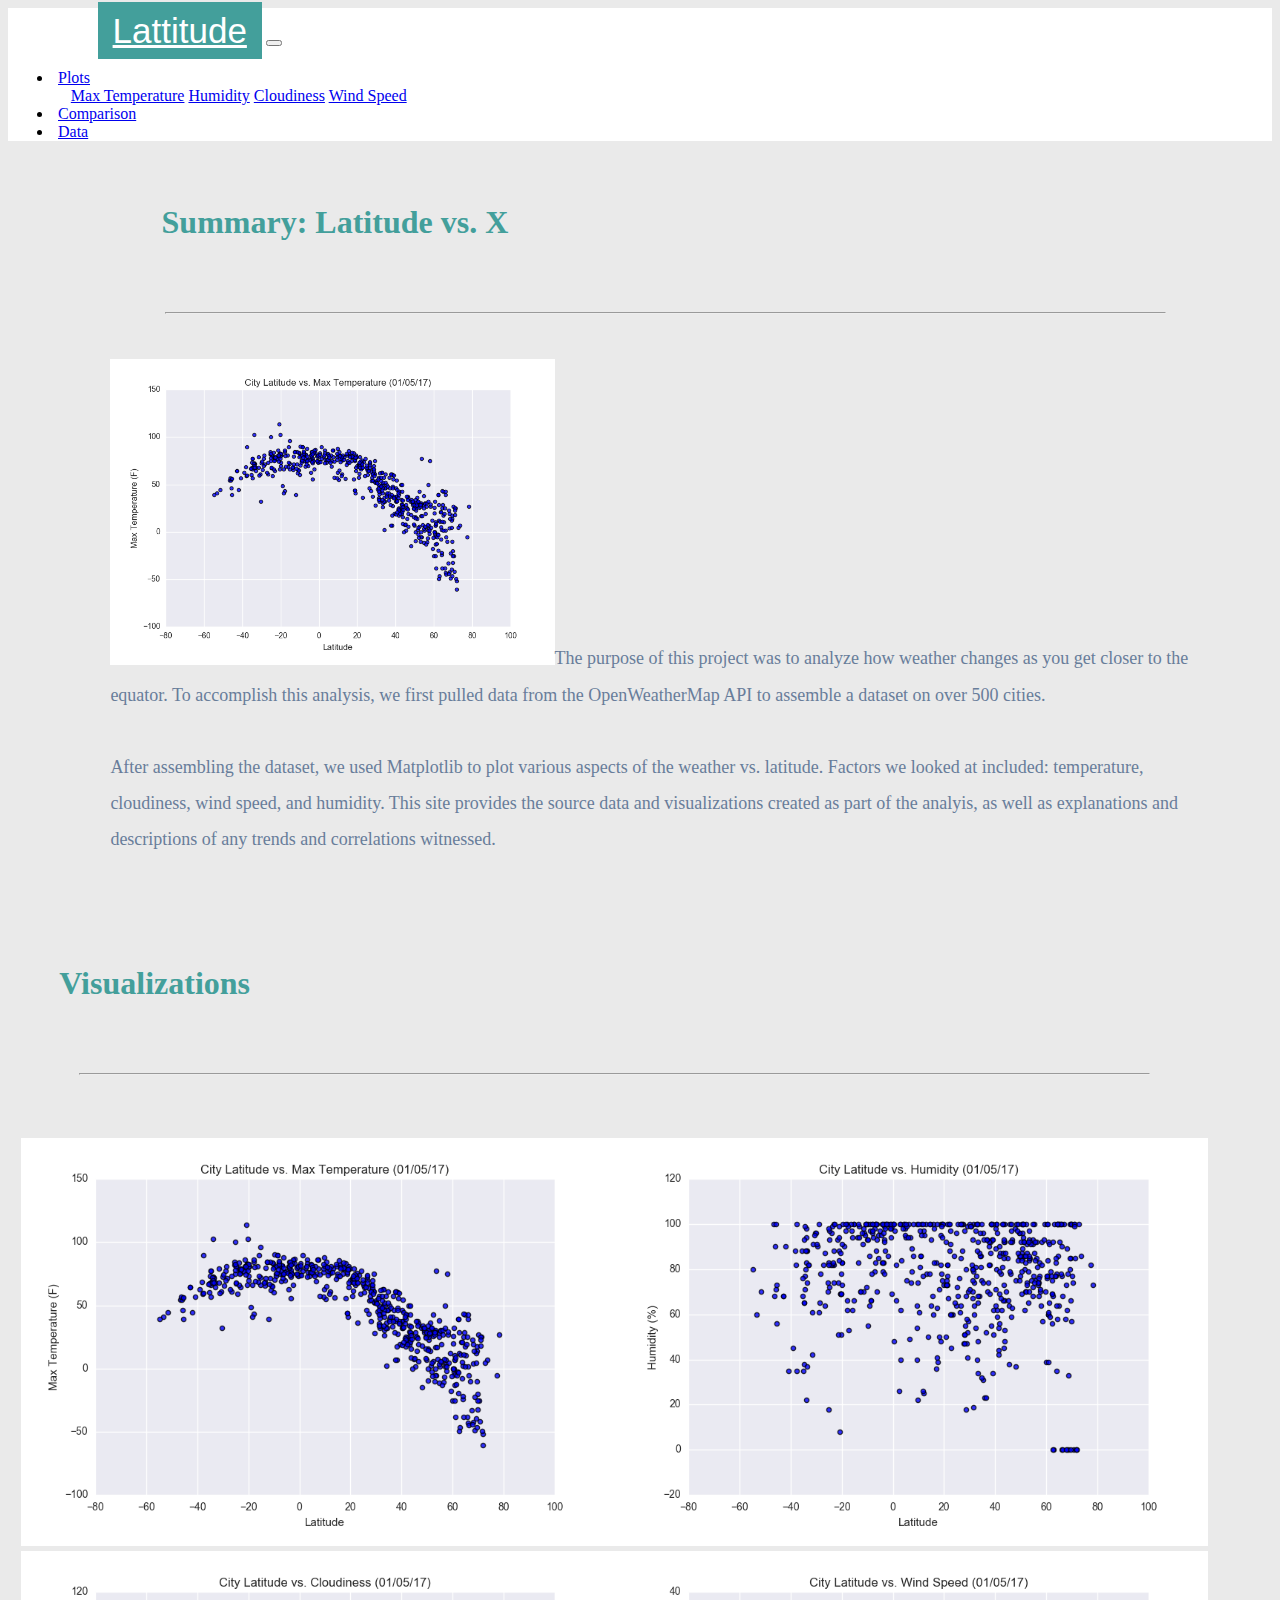
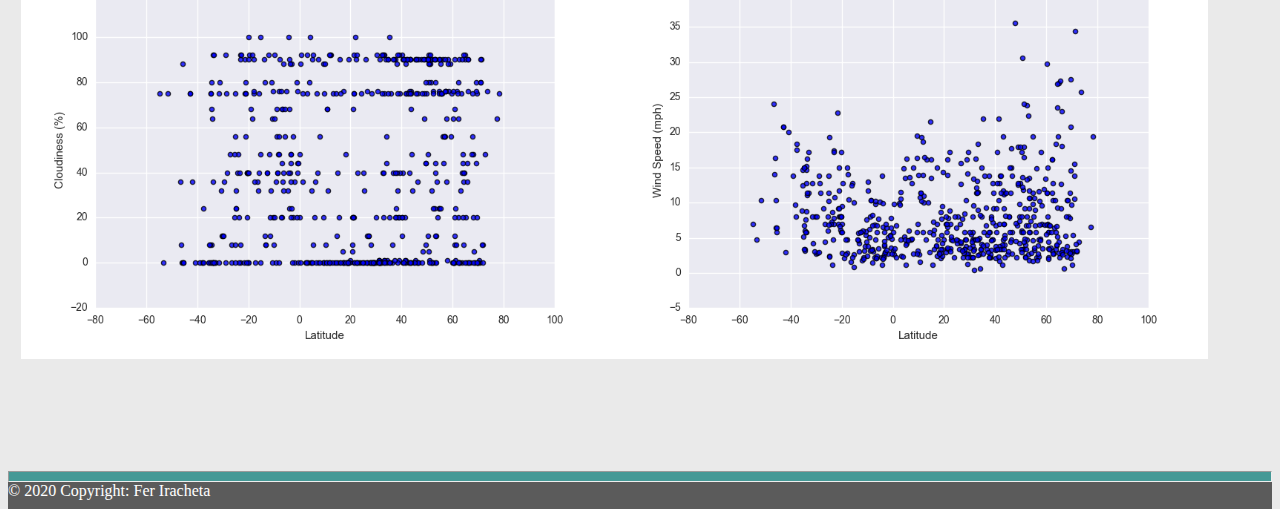
<file: index.html>
<!DOCTYPE html>
<html lang="en">
  <head>
    <!-- Required meta tags -->
    <meta charset="utf-8" />
    <meta
      name="viewport"
      content="width=device-width, initial-scale=1, shrink-to-fit=no"
    />

    <!-- Bootstrap CSS -->
    <link
      rel="stylesheet"
      href="https://stackpath.bootstrapcdn.com/bootstrap/4.5.0/css/bootstrap.min.css"
      integrity="sha384-9aIt2nRpC12Uk9gS9baDl411NQApFmC26EwAOH8WgZl5MYYxFfc+NcPb1dKGj7Sk"
      crossorigin="anonymous"
    />
    <link rel="stylesheet" href="WebVisualizations/style.css" />

    <title>Home</title>
  </head>

  <body>
    <div class="container-fullwidth">
      <nav
        class="navbar navbar-expand-lg navbar-light"
        style="background-color: white;"
      >
        <a class="navbar-brand" href="index.html">Lattitude</a>

        <button
          class="navbar-toggler"
          type="button"
          data-toggle="collapse"
          data-target="#navbarSupportedContent"
        >
          <span class="navbar-toggler-icon"> </span>
        </button>

        <div class="collapse navbar-collapse" id="navbarSupportedContent">
          <ul class="navbar-nav ml-auto">
            <li class="nav-item dropdown">
              <a
                class="nav-link dropdown-toggle"
                href="#"
                id="navbarDropdown"
                data-toggle="dropdown"
              >
                Plots
              </a>
              <div class="dropdown-menu">
                <a class="dropdown-item" href="WebVisualizations/Max_temp.html">Max Temperature</a>
                <a class="dropdown-item" href="WebVisualizations/humidity.html">Humidity</a>
                <a class="dropdown-item" href="WebVisualizations/cloudiness.html">Cloudiness</a>
                <a class="dropdown-item" href="WebVisualizations/wind_speed.html">Wind Speed</a>
              </div>
            </li>
            <li class="nav-item">
              <a class="nav-link" href="WebVisualizations/comparison.html#">Comparison</a>
            </li>
            <li class="nav-item">
              <a class="nav-link" href="WebVisualizations/data.html">Data</a>
            </li>
          </ul>
        </div>
      </nav>
    </div>
    
    <div class="container-fluid">
      <div class="row">
        <div class="col-md-8">
          <div class="card">
            <div class="card-body text-center"></div>
            <h5 class="card-title">Summary: Latitude vs. X</h5>
            <hr style="width: 90%; margin: auto;" />
            <p class="card-text">
              <img
                src="WebVisualizations/Resources/assets/Fig1.png"
                class="float-left"
                alt="City Latitude vs. Max Temp"
              />The purpose of this project was to analyze how weather changes
              as you get closer to the equator. To accomplish this analysis, we
              first pulled data from the OpenWeatherMap API to assemble a
              dataset on over 500 cities. <br />

              <br />
              After assembling the dataset, we used Matplotlib to plot various
              aspects of the weather vs. latitude. Factors we looked at
              included: temperature, cloudiness, wind speed, and humidity. This
              site provides the source data and visualizations created as part
              of the analyis, as well as explanations and descriptions of any
              trends and correlations witnessed.
            </p>
          </div>
        </div>
        
        <div class="col-md-4">
          <div class="card">
            <div class="card-body text-center"></div>
            <h5 class="card-title">Visualizations</h5>
            <hr style="width: 90%; margin: auto;" />
            <p class="card-text">
              <a href="WebVisualizations/Max_temp.html"
                ><img
                  src="WebVisualizations/Resources/assets/Fig1.png"
                  alt=""
                  class="img-fluid"
              /></a><a href="WebVisualizations/humidity.html"
              ><img
                src="WebVisualizations/Resources/assets/Fig2.png"
                alt=""
                class="img-fluid"
            /></a><a href="WebVisualizations/cloudiness.html"
            ><img
              src="WebVisualizations/Resources/assets/Fig3.png"
              alt=""
              class="img-fluid"
          /></a><a href="WebVisualizations/wind_speed.html"
          ><img
            src="WebVisualizations/Resources/assets/Fig4.png"
            alt=""
            class="img-fluid"
        /></a>
            </p>
          </div>
        </div>
      </div>
    </div>
    
    <div class="container-fullwidth">
      
      <footer class="page-footer">
        <hr style = "background-color: rgb(69, 153, 150)" height="">
        <div class="footer text-center">
          
          © 2020 Copyright: Fer Iracheta
        </div>
      </footer>
    </div>

    <!-- Optional JavaScript -->
    <!-- jQuery first, then Popper.js, then Bootstrap JS -->
    <script
      src="https://code.jquery.com/jquery-3.5.1.slim.min.js"
      integrity="sha384-DfXdz2htPH0lsSSs5nCTpuj/zy4C+OGpamoFVy38MVBnE+IbbVYUew+OrCXaRkfj"
      crossorigin="anonymous"
    ></script>
    <script
      src="https://cdn.jsdelivr.net/npm/popper.js@1.16.0/dist/umd/popper.min.js"
      integrity="sha384-Q6E9RHvbIyZFJoft+2mJbHaEWldlvI9IOYy5n3zV9zzTtmI3UksdQRVvoxMfooAo"
      crossorigin="anonymous"
    ></script>
    <script
      src="https://stackpath.bootstrapcdn.com/bootstrap/4.5.0/js/bootstrap.min.js"
      integrity="sha384-OgVRvuATP1z7JjHLkuOU7Xw704+h835Lr+6QL9UvYjZE3Ipu6Tp75j7Bh/kR0JKI"
      crossorigin="anonymous"
    ></script>
  </body>
</html>
</file>
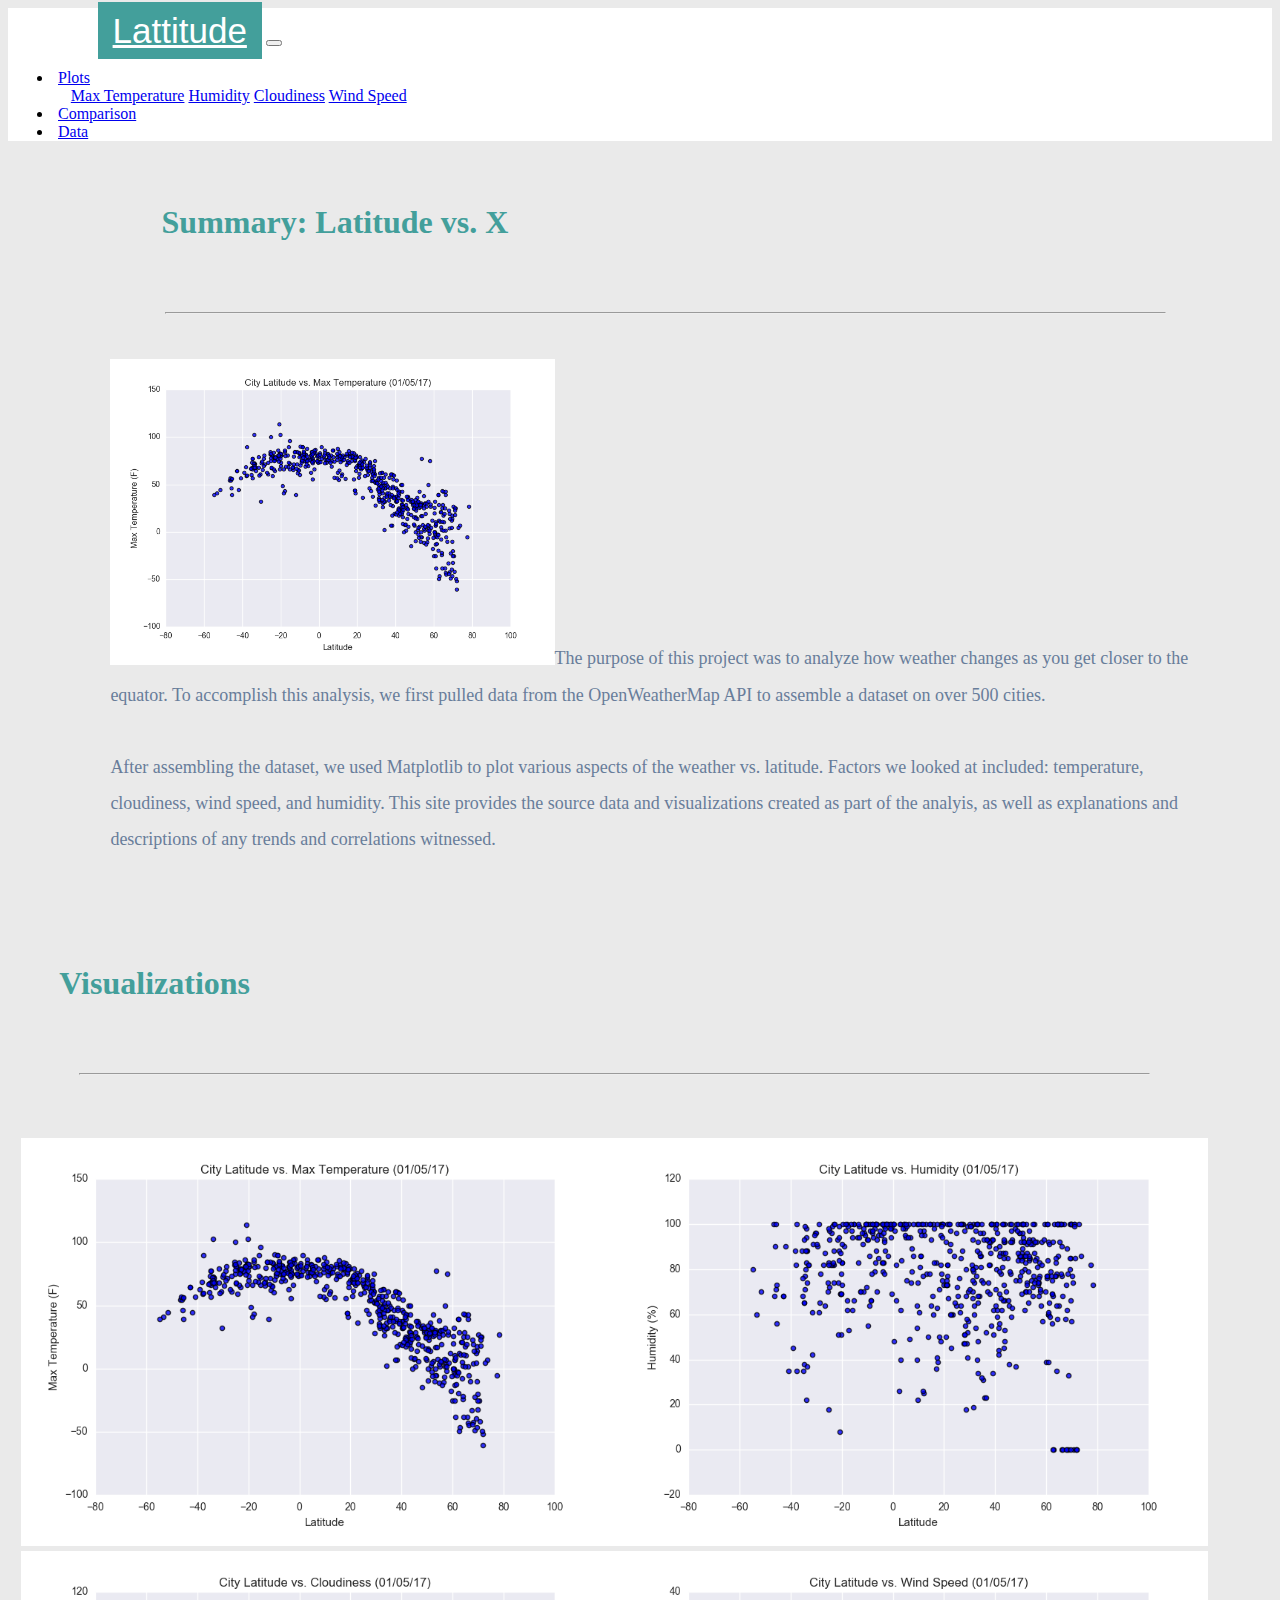
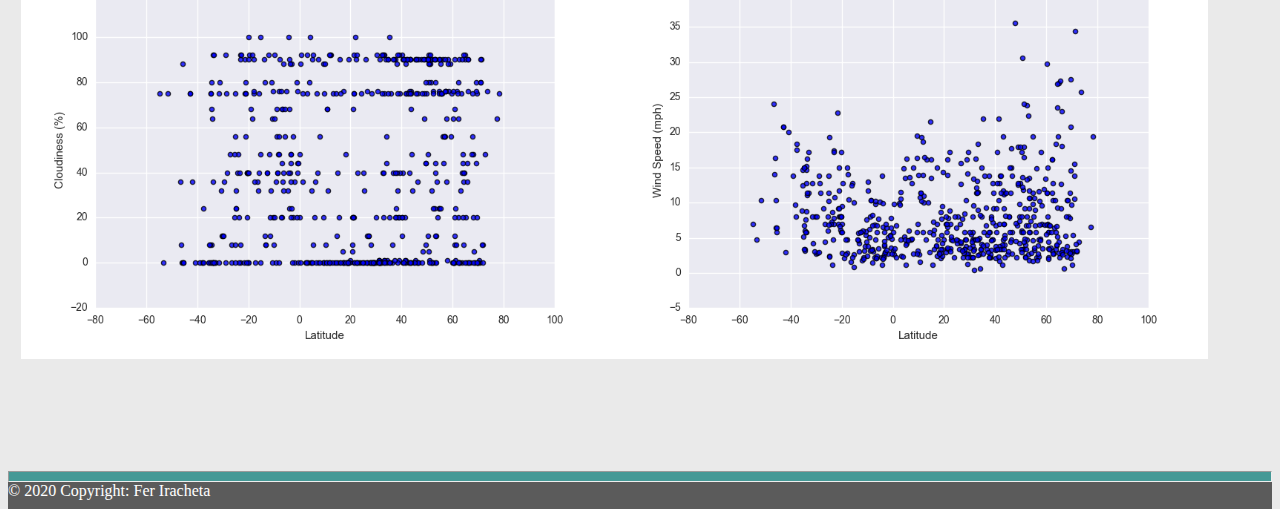
<file: WebVisualizations/index.html>
<!DOCTYPE html>
<html lang="en">
  <head>
    <!-- Required meta tags -->
    <meta charset="utf-8" />
    <meta
      name="viewport"
      content="width=device-width, initial-scale=1, shrink-to-fit=no"
    />

    <!-- Bootstrap CSS -->
    <link
      rel="stylesheet"
      href="https://stackpath.bootstrapcdn.com/bootstrap/4.5.0/css/bootstrap.min.css"
      integrity="sha384-9aIt2nRpC12Uk9gS9baDl411NQApFmC26EwAOH8WgZl5MYYxFfc+NcPb1dKGj7Sk"
      crossorigin="anonymous"
    />
    <link rel="stylesheet" href="style.css" />

    <title>Home</title>
  </head>

  <body>
    <div class="container-fullwidth">
      <nav
        class="navbar navbar-expand-lg navbar-light"
        style="background-color: white;"
      >
        <a class="navbar-brand" href="index.html">Lattitude</a>

        <button
          class="navbar-toggler"
          type="button"
          data-toggle="collapse"
          data-target="#navbarSupportedContent"
        >
          <span class="navbar-toggler-icon"> </span>
        </button>

        <div class="collapse navbar-collapse" id="navbarSupportedContent">
          <ul class="navbar-nav ml-auto">
            <li class="nav-item dropdown">
              <a
                class="nav-link dropdown-toggle"
                href="#"
                id="navbarDropdown"
                data-toggle="dropdown"
              >
                Plots
              </a>
              <div class="dropdown-menu">
                <a class="dropdown-item" href="Max_temp.html">Max Temperature</a>
                <a class="dropdown-item" href="humidity.html">Humidity</a>
                <a class="dropdown-item" href="cloudiness.html">Cloudiness</a>
                <a class="dropdown-item" href="wind_speed.html">Wind Speed</a>
              </div>
            </li>
            <li class="nav-item">
              <a class="nav-link" href="comparison.html#">Comparison</a>
            </li>
            <li class="nav-item">
              <a class="nav-link" href="data.html">Data</a>
            </li>
          </ul>
        </div>
      </nav>
    </div>
    
    <div class="container-fluid">
      <div class="row">
        <div class="col-md-8">
          <div class="card">
            <div class="card-body text-center"></div>
            <h5 class="card-title">Summary: Latitude vs. X</h5>
            <hr style="width: 90%; margin: auto;" />
            <p class="card-text">
              <img
                src="Resources/assets/Fig1.png"
                class="float-left"
                alt="City Latitude vs. Max Temp"
              />The purpose of this project was to analyze how weather changes
              as you get closer to the equator. To accomplish this analysis, we
              first pulled data from the OpenWeatherMap API to assemble a
              dataset on over 500 cities. <br />

              <br />
              After assembling the dataset, we used Matplotlib to plot various
              aspects of the weather vs. latitude. Factors we looked at
              included: temperature, cloudiness, wind speed, and humidity. This
              site provides the source data and visualizations created as part
              of the analyis, as well as explanations and descriptions of any
              trends and correlations witnessed.
            </p>
          </div>
        </div>
        
        <div class="col-md-4">
          <div class="card">
            <div class="card-body text-center"></div>
            <h5 class="card-title">Visualizations</h5>
            <hr style="width: 90%; margin: auto;" />
            <p class="card-text">
              <a href="Max_temp.html"
                ><img
                  src="Resources/assets/Fig1.png"
                  alt=""
                  class="img-fluid"
              /></a><a href="humidity.html"
              ><img
                src="Resources/assets/Fig2.png"
                alt=""
                class="img-fluid"
            /></a><a href="cloudiness.html"
            ><img
              src="Resources/assets/Fig3.png"
              alt=""
              class="img-fluid"
          /></a><a href="wind_speed.html"
          ><img
            src="Resources/assets/Fig4.png"
            alt=""
            class="img-fluid"
        /></a>
            </p>
          </div>
        </div>
      </div>
    </div>
    
    <div class="container-fullwidth">
      
      <footer class="page-footer">
        <hr style = "background-color: rgb(69, 153, 150)" height="">
        <div class="footer text-center">
          
          © 2020 Copyright: Fer Iracheta
        </div>
      </footer>
    </div>

    <!-- Optional JavaScript -->
    <!-- jQuery first, then Popper.js, then Bootstrap JS -->
    <script
      src="https://code.jquery.com/jquery-3.5.1.slim.min.js"
      integrity="sha384-DfXdz2htPH0lsSSs5nCTpuj/zy4C+OGpamoFVy38MVBnE+IbbVYUew+OrCXaRkfj"
      crossorigin="anonymous"
    ></script>
    <script
      src="https://cdn.jsdelivr.net/npm/popper.js@1.16.0/dist/umd/popper.min.js"
      integrity="sha384-Q6E9RHvbIyZFJoft+2mJbHaEWldlvI9IOYy5n3zV9zzTtmI3UksdQRVvoxMfooAo"
      crossorigin="anonymous"
    ></script>
    <script
      src="https://stackpath.bootstrapcdn.com/bootstrap/4.5.0/js/bootstrap.min.js"
      integrity="sha384-OgVRvuATP1z7JjHLkuOU7Xw704+h835Lr+6QL9UvYjZE3Ipu6Tp75j7Bh/kR0JKI"
      crossorigin="anonymous"
    ></script>
  </body>
</html>
</file>
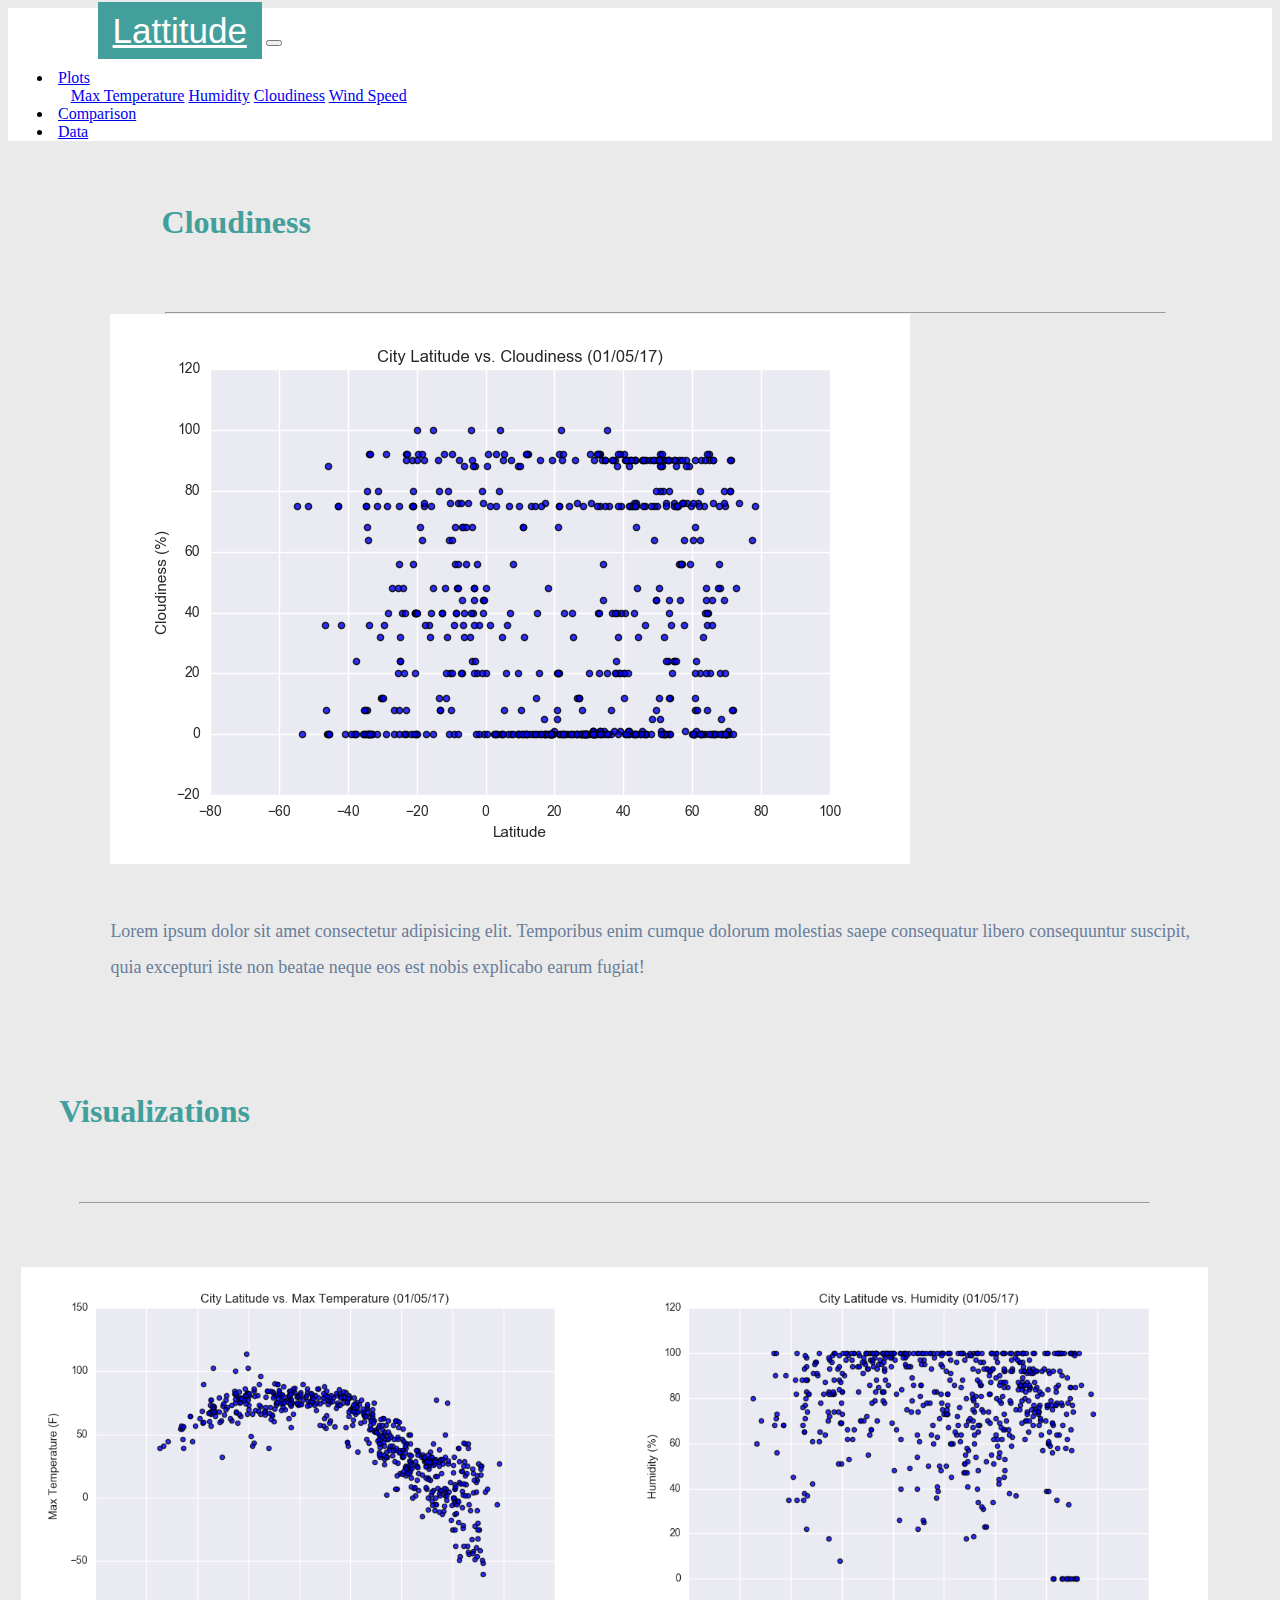
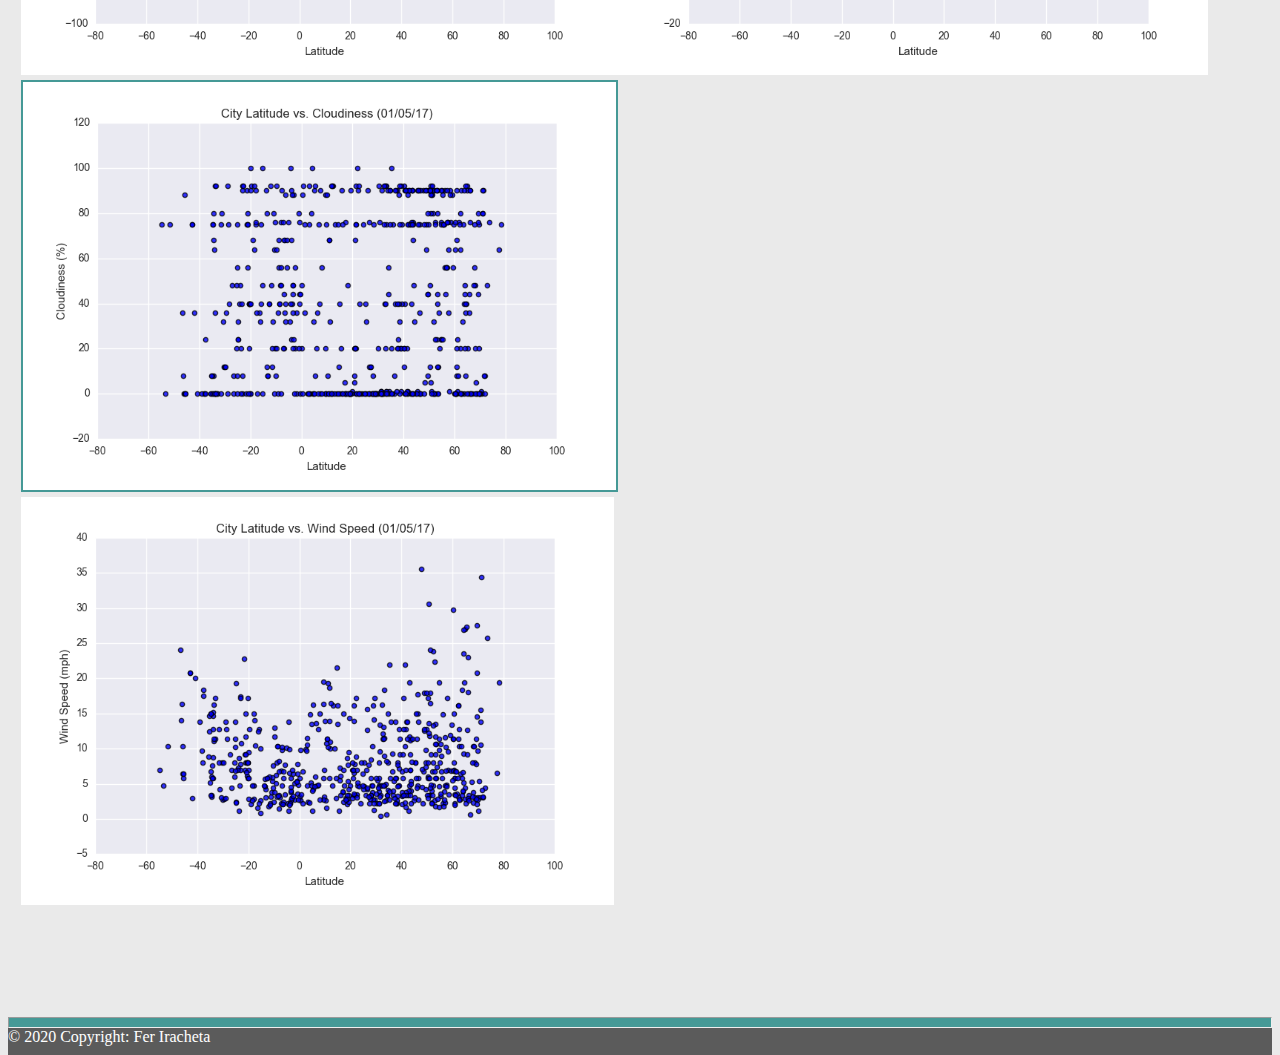
<file: WebVisualizations/cloudiness.html>
<!DOCTYPE html>
<html lang="en">
  <head>
    <!-- Required meta tags -->
    <meta charset="utf-8" />
    <meta
      name="viewport"
      content="width=device-width, initial-scale=1, shrink-to-fit=no"
    />

    <!-- Bootstrap CSS -->
    <link
      rel="stylesheet"
      href="https://stackpath.bootstrapcdn.com/bootstrap/4.5.0/css/bootstrap.min.css"
      integrity="sha384-9aIt2nRpC12Uk9gS9baDl411NQApFmC26EwAOH8WgZl5MYYxFfc+NcPb1dKGj7Sk"
      crossorigin="anonymous"
    />
    <link rel="stylesheet" href="style.css" />

    <title>Cloudiness</title>
  </head>

  <body>
    <div class="container-fullwidth">
      <nav
        class="navbar navbar-expand-lg navbar-light"
        style="background-color: white;"
      >
        <a class="navbar-brand" href="index.html">Lattitude</a>

        <button
          class="navbar-toggler"
          type="button"
          data-toggle="collapse"
          data-target="#navbarSupportedContent"
        >
          <span class="navbar-toggler-icon"> </span>
        </button>

        <div class="collapse navbar-collapse" id="navbarSupportedContent">
          <ul class="navbar-nav ml-auto">
            <li class="nav-item dropdown">
              <a
                class="nav-link dropdown-toggle"
                href="#"
                id="navbarDropdown"
                data-toggle="dropdown"
              >
                Plots
              </a>
              <div class="dropdown-menu">
                <a class="dropdown-item" href="Max_temp.html"
                  >Max Temperature</a
                >
                <a class="dropdown-item" href="humidity.html">Humidity</a>
                <a class="dropdown-item" href="cloudiness.html">Cloudiness</a>
                <a class="dropdown-item" href="wind_speed.html">Wind Speed</a>
              </div>
            </li>
            <li class="nav-item">
              <a class="nav-link" href="comparison.html#">Comparison</a>
            </li>
            <li class="nav-item">
              <a class="nav-link" href="data.html">Data</a>
            </li>
          </ul>
        </div>
      </nav>
    </div>

    <div class="container-fluid">
      <div class="row">
        <div class="col-md-8">
          <div class="card">
            <div class="card-body text-center"></div>
            <h5 class="card-title">Cloudiness</h5>
            <hr style="width: 90%; margin: auto;" />
            <img
              src="Resources/assets/Fig3.png"
              class="img-fluid"
              alt="City Latitude vs. Max Temp"
              style="max-width: 100%;"
            />
            <p class="card-text">
              Lorem ipsum dolor sit amet consectetur adipisicing elit.
              Temporibus enim cumque dolorum molestias saepe consequatur libero
              consequuntur suscipit, quia excepturi iste non beatae neque eos
              est nobis explicabo earum fugiat! <br />
            </p>
          </div>
        </div>

        <div class="col-md-4">
          <div class="card">
            <div class="card-body text-center"></div>
            <h5 class="card-title">Visualizations</h5>
            <hr style="width: 90%; margin: auto;" />
            <p class="card-text">
              <a href="Max_temp.html"
                ><img
                  src="Resources/assets/Fig1.png"
                  alt=""
                  class="img-fluid" /></a
              ><a href="humidity.html"
                ><img
                  src="Resources/assets/Fig2.png"
                  alt=""
                  class="img-fluid" /></a
              ><a href="cloudiness.html"
                ><img
                style="
                    border-width: 2px;
                    border-style: solid;
                    border-color: rgb(69, 153, 150);
                  "
                  src="Resources/assets/Fig3.png"
                  alt=""
                  class="img-fluid" /></a
              ><a href="wind_speed.html"
                ><img src="Resources/assets/Fig4.png" alt="" class="img-fluid"
              /></a>
            </p>
          </div>
        </div>
      </div>
    </div>

    <div class="container-fullwidth">
      <footer class="page-footer">
        <hr style="background-color: rgb(69, 153, 150);" height="" />
        <div class="footer text-center">
          © 2020 Copyright: Fer Iracheta
        </div>
      </footer>
    </div>

    <!-- Optional JavaScript -->
    <!-- jQuery first, then Popper.js, then Bootstrap JS -->
    <script
      src="https://code.jquery.com/jquery-3.5.1.slim.min.js"
      integrity="sha384-DfXdz2htPH0lsSSs5nCTpuj/zy4C+OGpamoFVy38MVBnE+IbbVYUew+OrCXaRkfj"
      crossorigin="anonymous"
    ></script>
    <script
      src="https://cdn.jsdelivr.net/npm/popper.js@1.16.0/dist/umd/popper.min.js"
      integrity="sha384-Q6E9RHvbIyZFJoft+2mJbHaEWldlvI9IOYy5n3zV9zzTtmI3UksdQRVvoxMfooAo"
      crossorigin="anonymous"
    ></script>
    <script
      src="https://stackpath.bootstrapcdn.com/bootstrap/4.5.0/js/bootstrap.min.js"
      integrity="sha384-OgVRvuATP1z7JjHLkuOU7Xw704+h835Lr+6QL9UvYjZE3Ipu6Tp75j7Bh/kR0JKI"
      crossorigin="anonymous"
    ></script>
  </body>
</html>
</file>
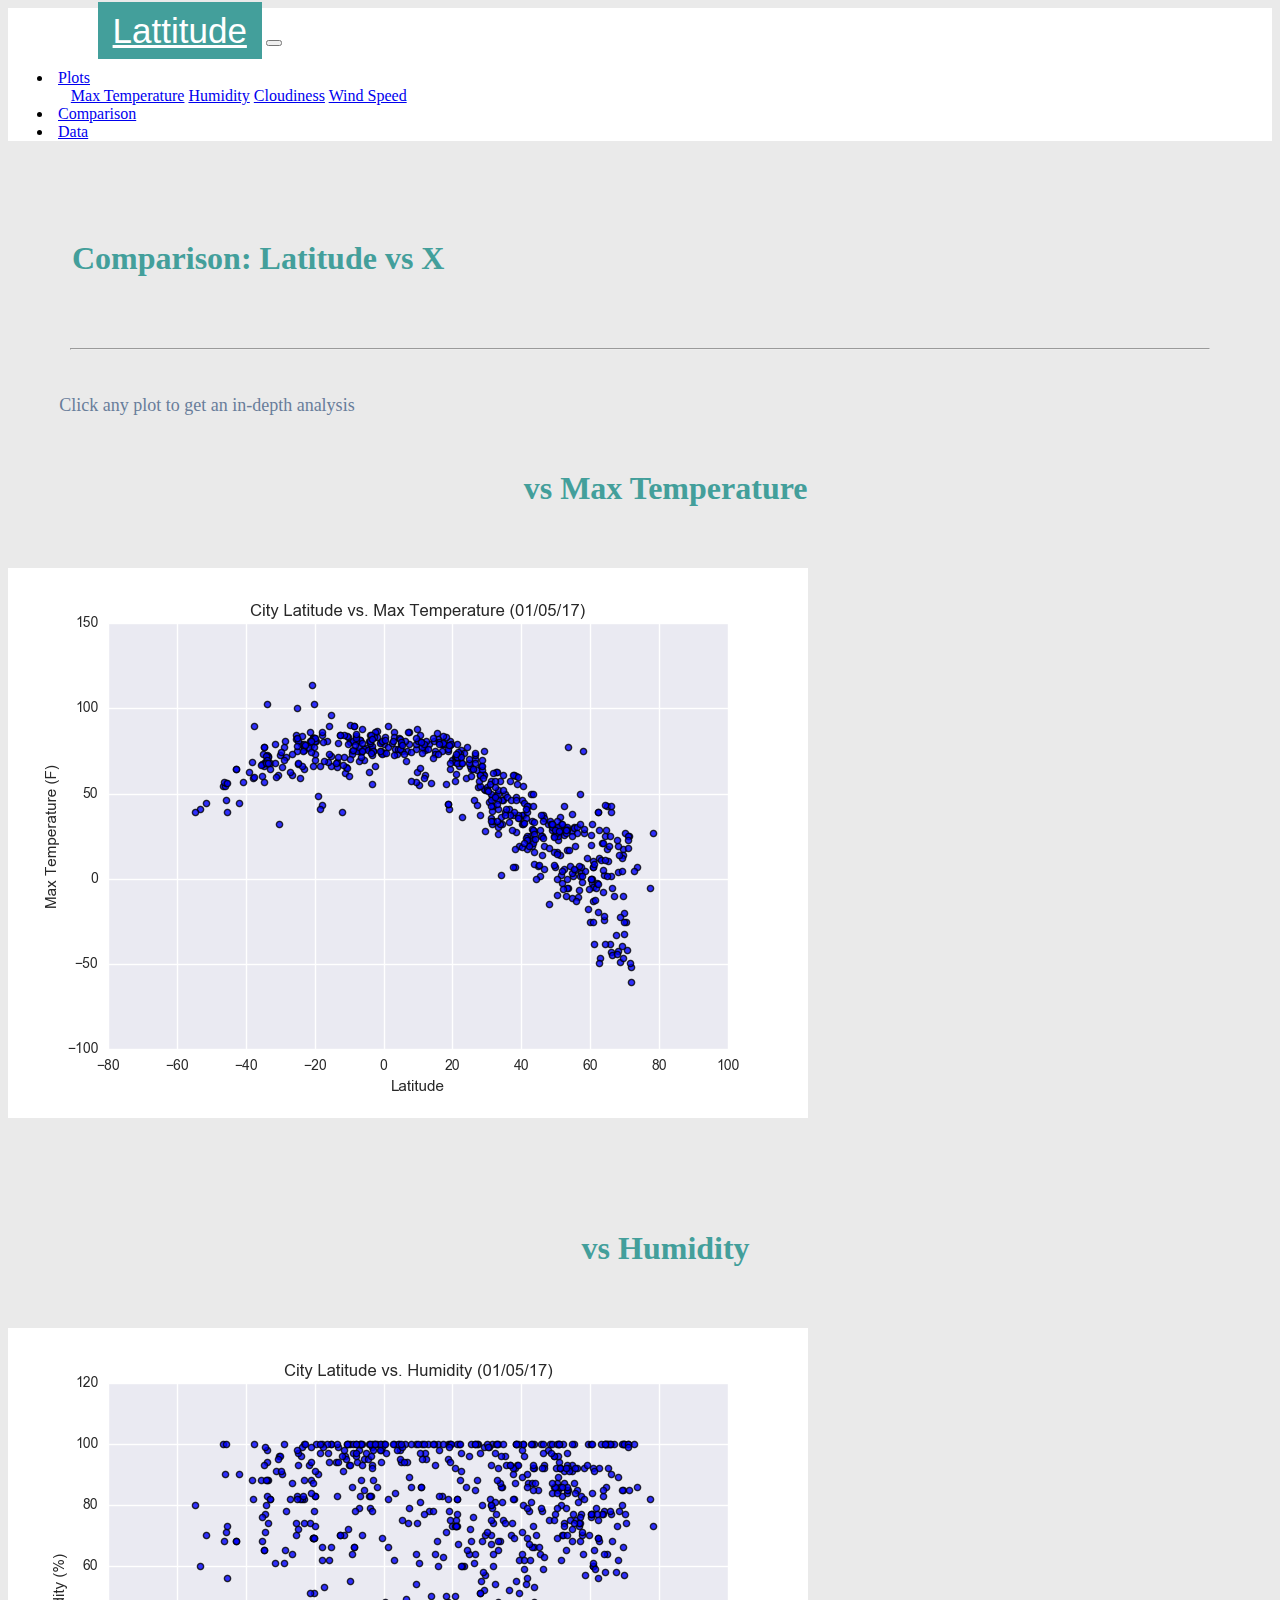
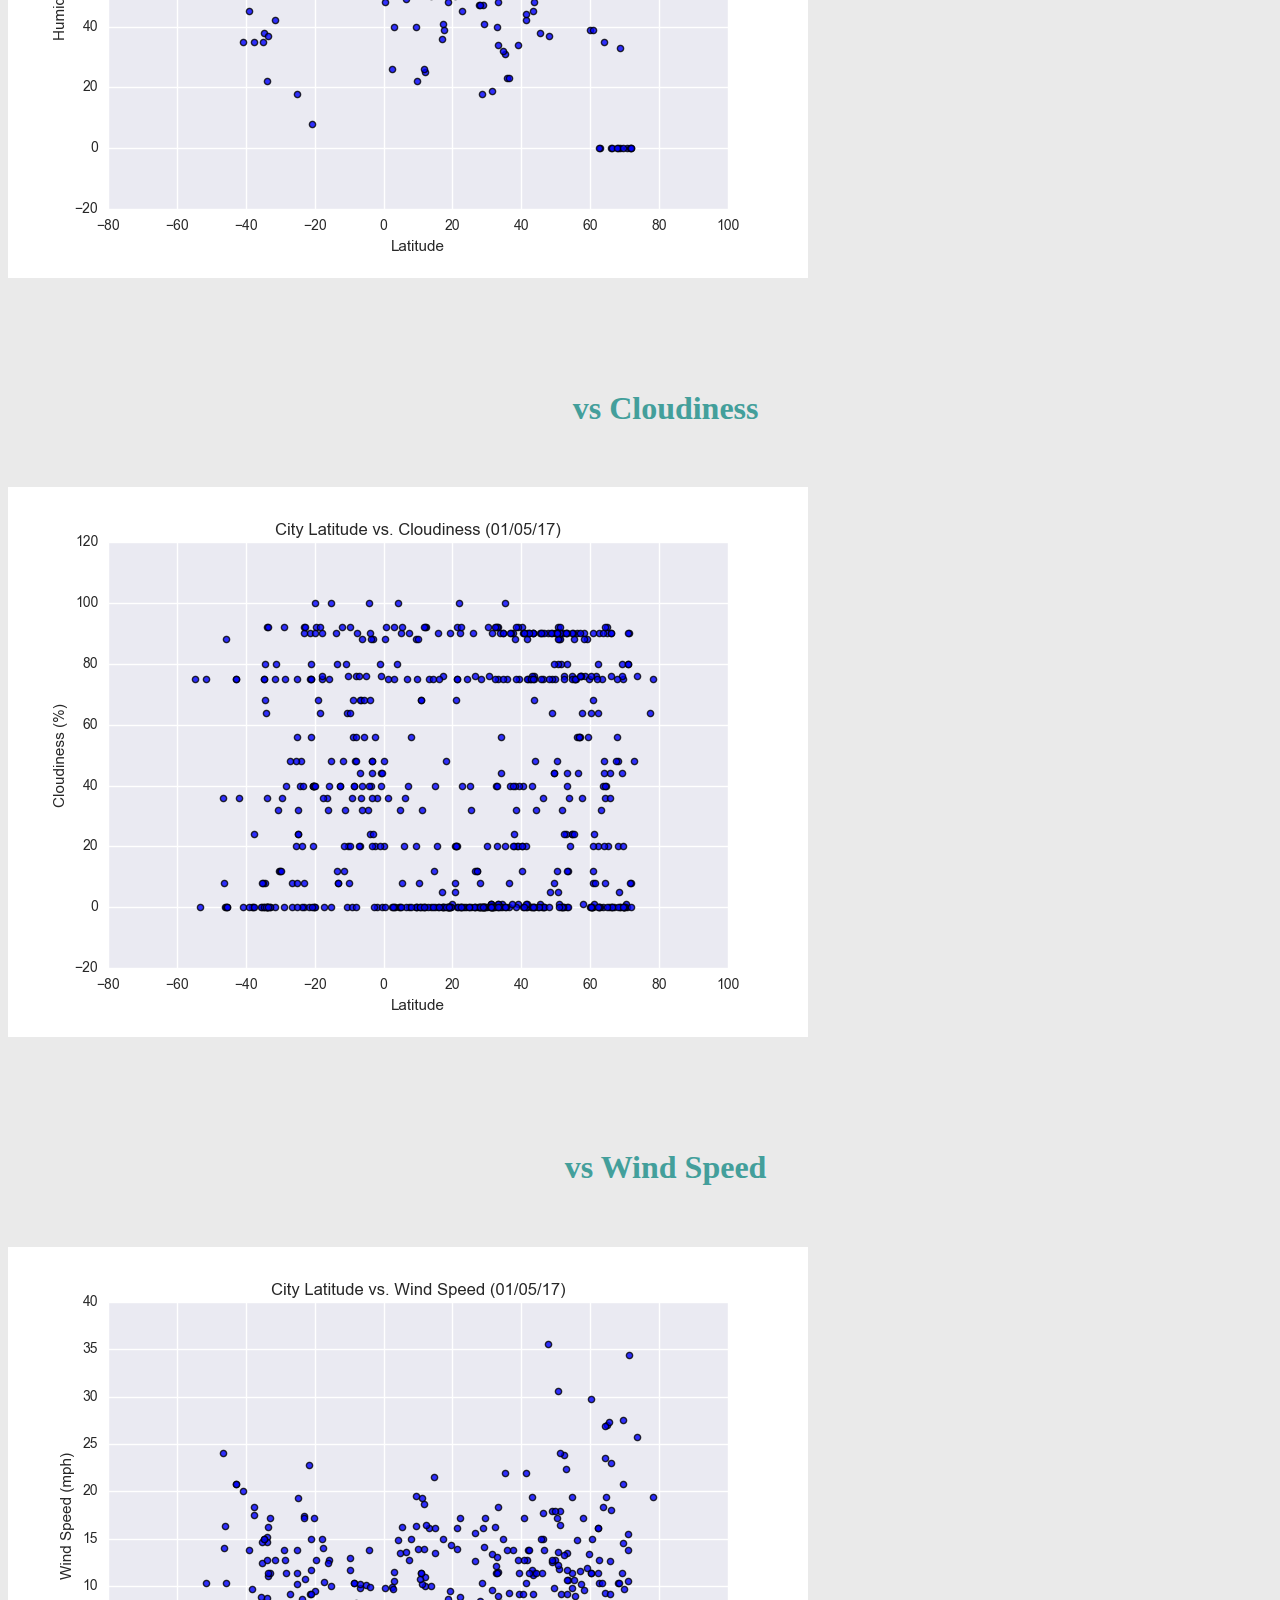
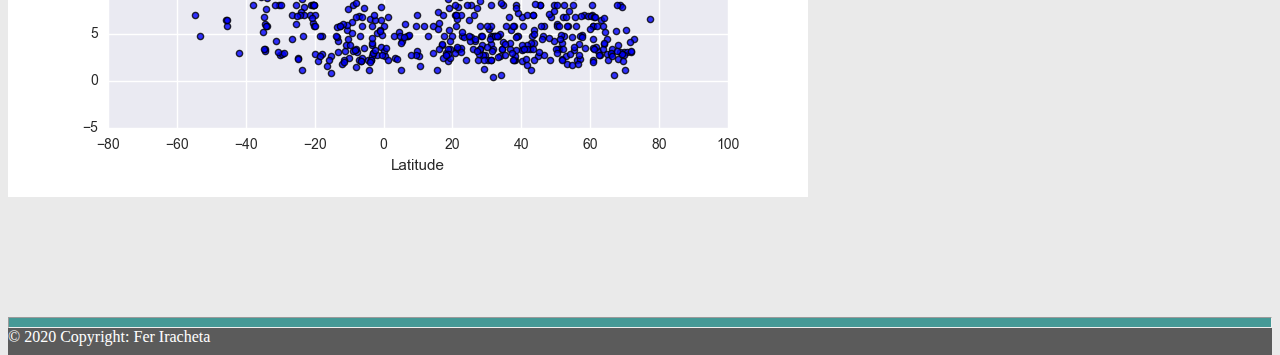
<file: WebVisualizations/comparison.html>
<!DOCTYPE html>
<html lang="en">
  <head>
    <!-- Required meta tags -->
    <meta charset="utf-8" />
    <meta
      name="viewport"
      content="width=device-width, initial-scale=1, shrink-to-fit=no"
    />

    <!-- Bootstrap CSS -->
    <link
      rel="stylesheet"
      href="https://stackpath.bootstrapcdn.com/bootstrap/4.5.0/css/bootstrap.min.css"
      integrity="sha384-9aIt2nRpC12Uk9gS9baDl411NQApFmC26EwAOH8WgZl5MYYxFfc+NcPb1dKGj7Sk"
      crossorigin="anonymous"
    />
    <link rel="stylesheet" href="style.css" />

    <title>Data</title>
    <style>
      table {
          border-collapse: collapse;
          border: 2px black solid;
          font: 12px sans-serif;
      }

      td {
          border: 1px black solid;
          padding: 5px;
      }
  </style>
  </head>

  <body>
    <div class="container-fullwidth">
      <nav
        class="navbar navbar-expand-lg navbar-light"
        style="background-color: white;"
      >
        <a class="navbar-brand" href="../index.html">Lattitude</a>

        <button
          class="navbar-toggler"
          type="button"
          data-toggle="collapse"
          data-target="#navbarSupportedContent"
        >
          <span class="navbar-toggler-icon"> </span>
        </button>

        <div class="collapse navbar-collapse" id="navbarSupportedContent">
          <ul class="navbar-nav ml-auto">
            <li class="nav-item dropdown">
              <a
                class="nav-link dropdown-toggle"
                href="#"
                id="navbarDropdown"
                data-toggle="dropdown"
              >
                Plots
              </a>
              <div class="dropdown-menu">
                <a class="dropdown-item" href="Max_temp.html">Max Temperature</a>
                <a class="dropdown-item" href="humidity.html">Humidity</a>
                <a class="dropdown-item" href="cloudiness.html">Cloudiness</a>
                <a class="dropdown-item" href="wind_speed.html">Wind Speed</a>
              </div>
            </li>
            <li class="nav-item">
              <a class="nav-link" href="comparison.html">Comparison</a>
            </li>
            <li class="nav-item">
              <a class="nav-link" href="data.html">Data</a>
            </li>
          </ul>
        </div>
      </nav>
    </div>

    <div class="container">
        <div class="card"> 
            <h5 class="card-title" style="padding-left: 5vw ;">Comparison: Latitude vs X</h5>
            <hr style="width: 90%; margin: auto;" />
            <p style="padding-left: 4vw;">Click any plot to get an in-depth analysis</p>
      <div class="row">
        <div class="col-lg-6 portfolio-item">
          <div class="card h-100">
            <div class="card-body" style="padding-bottom: 0;">
                <h4 class="card-title" style="padding-top: 0;">vs Max Temperature
                </h4>
            <a href="Max_temp.html"
              ><img
                class="card-img-top"
                src="Resources/assets/Fig1.png"
                alt=""
            /></a>
            </div>
          </div>
        </div>
        <div class="col-lg-6 portfolio-item">
            <div class="card h-100">
              <div class="card-body" style="padding-bottom: 0;">
                  <h4 class="card-title" style="padding-top: 0;">vs Humidity
                  </h4>
              <a href="humidity.html"
                ><img
                  class="card-img-top"
                  src="Resources/assets/Fig2.png"
                  alt=""
              /></a>
              </div>
            </div>
          </div>
          <div class="col-lg-6 portfolio-item">
            <div class="card h-100">
              <div class="card-body">
                  <h4 class="card-title" style="padding-top: 0;">vs Cloudiness
                  </h4>
              <a href="cloudiness.html"
                ><img
                  class="card-img-top"
                  src="Resources/assets/Fig3.png"
                  alt=""
              /></a>
              </div>
            </div>
          </div>
          <div class="col-lg-6 portfolio-item">
            <div class="card h-100">
              <div class="card-body">
                  <h4 class="card-title" style="padding-top: 0;">vs Wind Speed
                  </h4>
              <a href="wind_speed.html"
                ><img
                  class="card-img-top"
                  src="Resources/assets/Fig4.png"
                  alt=""
              /></a>
              </div>
            </div>
          </div>
        </div>
      </div>
    </div>
  </div>

    <div class="container-fullwidth">
      
      <footer class="page-footer">
        <hr style = "background-color: rgb(69, 153, 150)" height="">
        <div class="footer text-center">
          
          © 2020 Copyright: Fer Iracheta
        </div>
      </footer>
    </div>

    <!-- Optional JavaScript -->
    <!-- jQuery first, then Popper.js, then Bootstrap JS -->
    <script
      src="https://code.jquery.com/jquery-3.5.1.slim.min.js"
      integrity="sha384-DfXdz2htPH0lsSSs5nCTpuj/zy4C+OGpamoFVy38MVBnE+IbbVYUew+OrCXaRkfj"
      crossorigin="anonymous"
    ></script>
    <script
      src="https://cdn.jsdelivr.net/npm/popper.js@1.16.0/dist/umd/popper.min.js"
      integrity="sha384-Q6E9RHvbIyZFJoft+2mJbHaEWldlvI9IOYy5n3zV9zzTtmI3UksdQRVvoxMfooAo"
      crossorigin="anonymous"
    ></script>
    <script
      src="https://stackpath.bootstrapcdn.com/bootstrap/4.5.0/js/bootstrap.min.js"
      integrity="sha384-OgVRvuATP1z7JjHLkuOU7Xw704+h835Lr+6QL9UvYjZE3Ipu6Tp75j7Bh/kR0JKI"
      crossorigin="anonymous"
    ></script>
  </body>
</html>
</file>
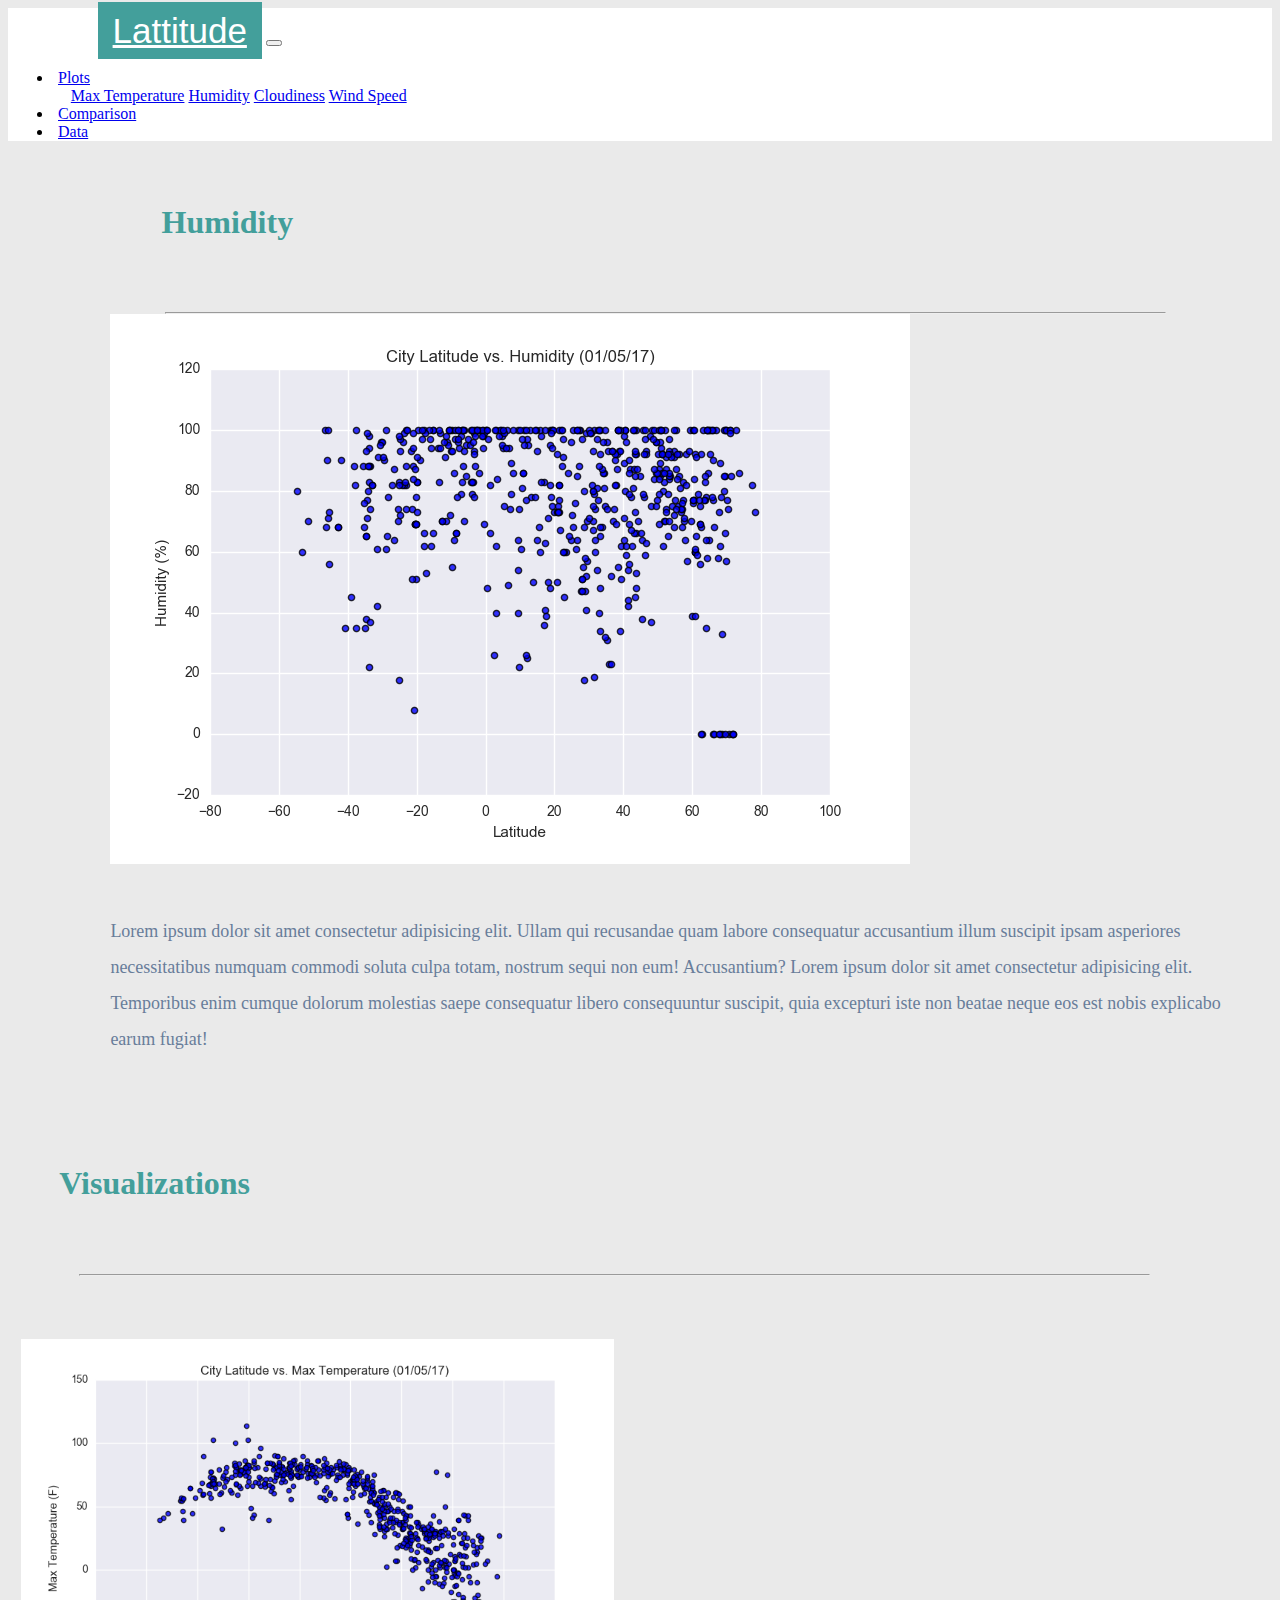
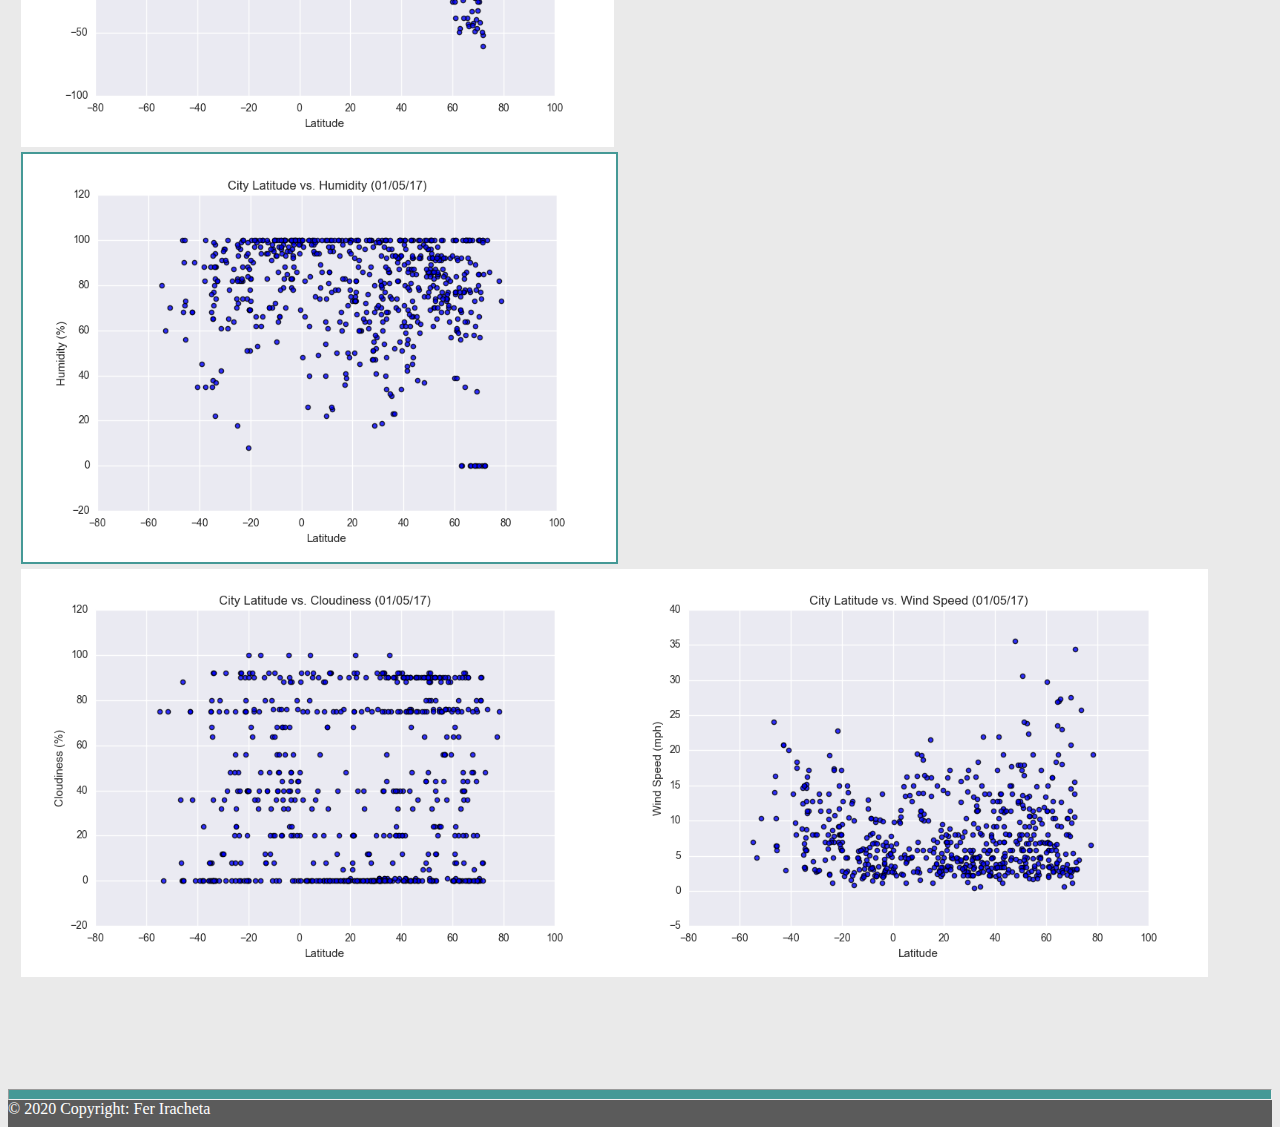
<file: WebVisualizations/humidity.html>
<!DOCTYPE html>
<html lang="en">
  <head>
    <!-- Required meta tags -->
    <meta charset="utf-8" />
    <meta
      name="viewport"
      content="width=device-width, initial-scale=1, shrink-to-fit=no"
    />

    <!-- Bootstrap CSS -->
    <link
      rel="stylesheet"
      href="https://stackpath.bootstrapcdn.com/bootstrap/4.5.0/css/bootstrap.min.css"
      integrity="sha384-9aIt2nRpC12Uk9gS9baDl411NQApFmC26EwAOH8WgZl5MYYxFfc+NcPb1dKGj7Sk"
      crossorigin="anonymous"
    />
    <link rel="stylesheet" href="style.css" />

    <title>Humidity</title>
  </head>

  <body>
    <div class="container-fullwidth">
      <nav
        class="navbar navbar-expand-lg navbar-light"
        style="background-color: white;"
      >
        <a class="navbar-brand" href="index.html">Lattitude</a>

        <button
          class="navbar-toggler"
          type="button"
          data-toggle="collapse"
          data-target="#navbarSupportedContent"
        >
          <span class="navbar-toggler-icon"> </span>
        </button>

        <div class="collapse navbar-collapse" id="navbarSupportedContent">
          <ul class="navbar-nav ml-auto">
            <li class="nav-item dropdown">
              <a
                class="nav-link dropdown-toggle"
                href="#"
                id="navbarDropdown"
                data-toggle="dropdown"
              >
                Plots
              </a>
              <div class="dropdown-menu">
                <a class="dropdown-item" href="Max_temp.html"
                  >Max Temperature</a
                >
                <a class="dropdown-item" href="humidity.html">Humidity</a>
                <a class="dropdown-item" href="cloudiness.html">Cloudiness</a>
                <a class="dropdown-item" href="wind_speed.html">Wind Speed</a>
              </div>
            </li>
            <li class="nav-item">
              <a class="nav-link" href="comparison.html#">Comparison</a>
            </li>
            <li class="nav-item">
              <a class="nav-link" href="data.html">Data</a>
            </li>
          </ul>
        </div>
      </nav>
    </div>

    <div class="container-fluid">
      <div class="row">
        <div class="col-md-8">
          <div class="card">
            <div class="card-body text-center"></div>
            <h5 class="card-title">Humidity</h5>
            <hr style="width: 90%; margin: auto;" />
            <img
                src="Resources/assets/Fig2.png"
                class="img-fluid"
                alt="City Latitude vs. Max Temp"
                style="max-width: 100%;"
              />
            <p class="card-text">
              Lorem ipsum dolor sit amet consectetur adipisicing elit. Ullam qui recusandae quam labore consequatur accusantium illum suscipit ipsam asperiores necessitatibus numquam commodi soluta culpa totam, nostrum sequi non eum! Accusantium? Lorem ipsum dolor sit amet consectetur adipisicing elit. Temporibus enim cumque dolorum molestias saepe consequatur libero consequuntur suscipit, quia excepturi iste non beatae neque eos est nobis explicabo earum fugiat! <br />
            </p>
          </div>
        </div>

        <div class="col-md-4">
          <div class="card">
            <div class="card-body text-center"></div>
            <h5 class="card-title">Visualizations</h5>
            <hr style="width: 90%; margin: auto;" />
            <p class="card-text">
              <a href="Max_temp.html"
                ><img 
                  src="Resources/assets/Fig1.png"
                  alt=""
                  class="img-fluid" /></a
                  <a href="Max_temp.html"
                  ><img style="border-width: 2px;
                  border-style: solid;
                  border-color: rgb(69, 153, 150);"
                    src="Resources/assets/Fig2.png"
                    alt=""
                    class="img-fluid" /></a
              ><a href="cloudiness.html"
                ><img
                  src="Resources/assets/Fig3.png"
                  alt=""
                  class="img-fluid" /></a
              ><a href="wind_speed.html"
                ><img src="Resources/assets/Fig4.png" alt="" class="img-fluid"
              /></a>
            </p>
          </div>
        </div>
      </div>
    </div>

    <div class="container-fullwidth">
      <footer class="page-footer">
        <hr style="background-color: rgb(69, 153, 150);" height="" />
        <div class="footer text-center">
          © 2020 Copyright: Fer Iracheta
        </div>
      </footer>
    </div>

    <!-- Optional JavaScript -->
    <!-- jQuery first, then Popper.js, then Bootstrap JS -->
    <script
      src="https://code.jquery.com/jquery-3.5.1.slim.min.js"
      integrity="sha384-DfXdz2htPH0lsSSs5nCTpuj/zy4C+OGpamoFVy38MVBnE+IbbVYUew+OrCXaRkfj"
      crossorigin="anonymous"
    ></script>
    <script
      src="https://cdn.jsdelivr.net/npm/popper.js@1.16.0/dist/umd/popper.min.js"
      integrity="sha384-Q6E9RHvbIyZFJoft+2mJbHaEWldlvI9IOYy5n3zV9zzTtmI3UksdQRVvoxMfooAo"
      crossorigin="anonymous"
    ></script>
    <script
      src="https://stackpath.bootstrapcdn.com/bootstrap/4.5.0/js/bootstrap.min.js"
      integrity="sha384-OgVRvuATP1z7JjHLkuOU7Xw704+h835Lr+6QL9UvYjZE3Ipu6Tp75j7Bh/kR0JKI"
      crossorigin="anonymous"
    ></script>
  </body>
</html>
</file>
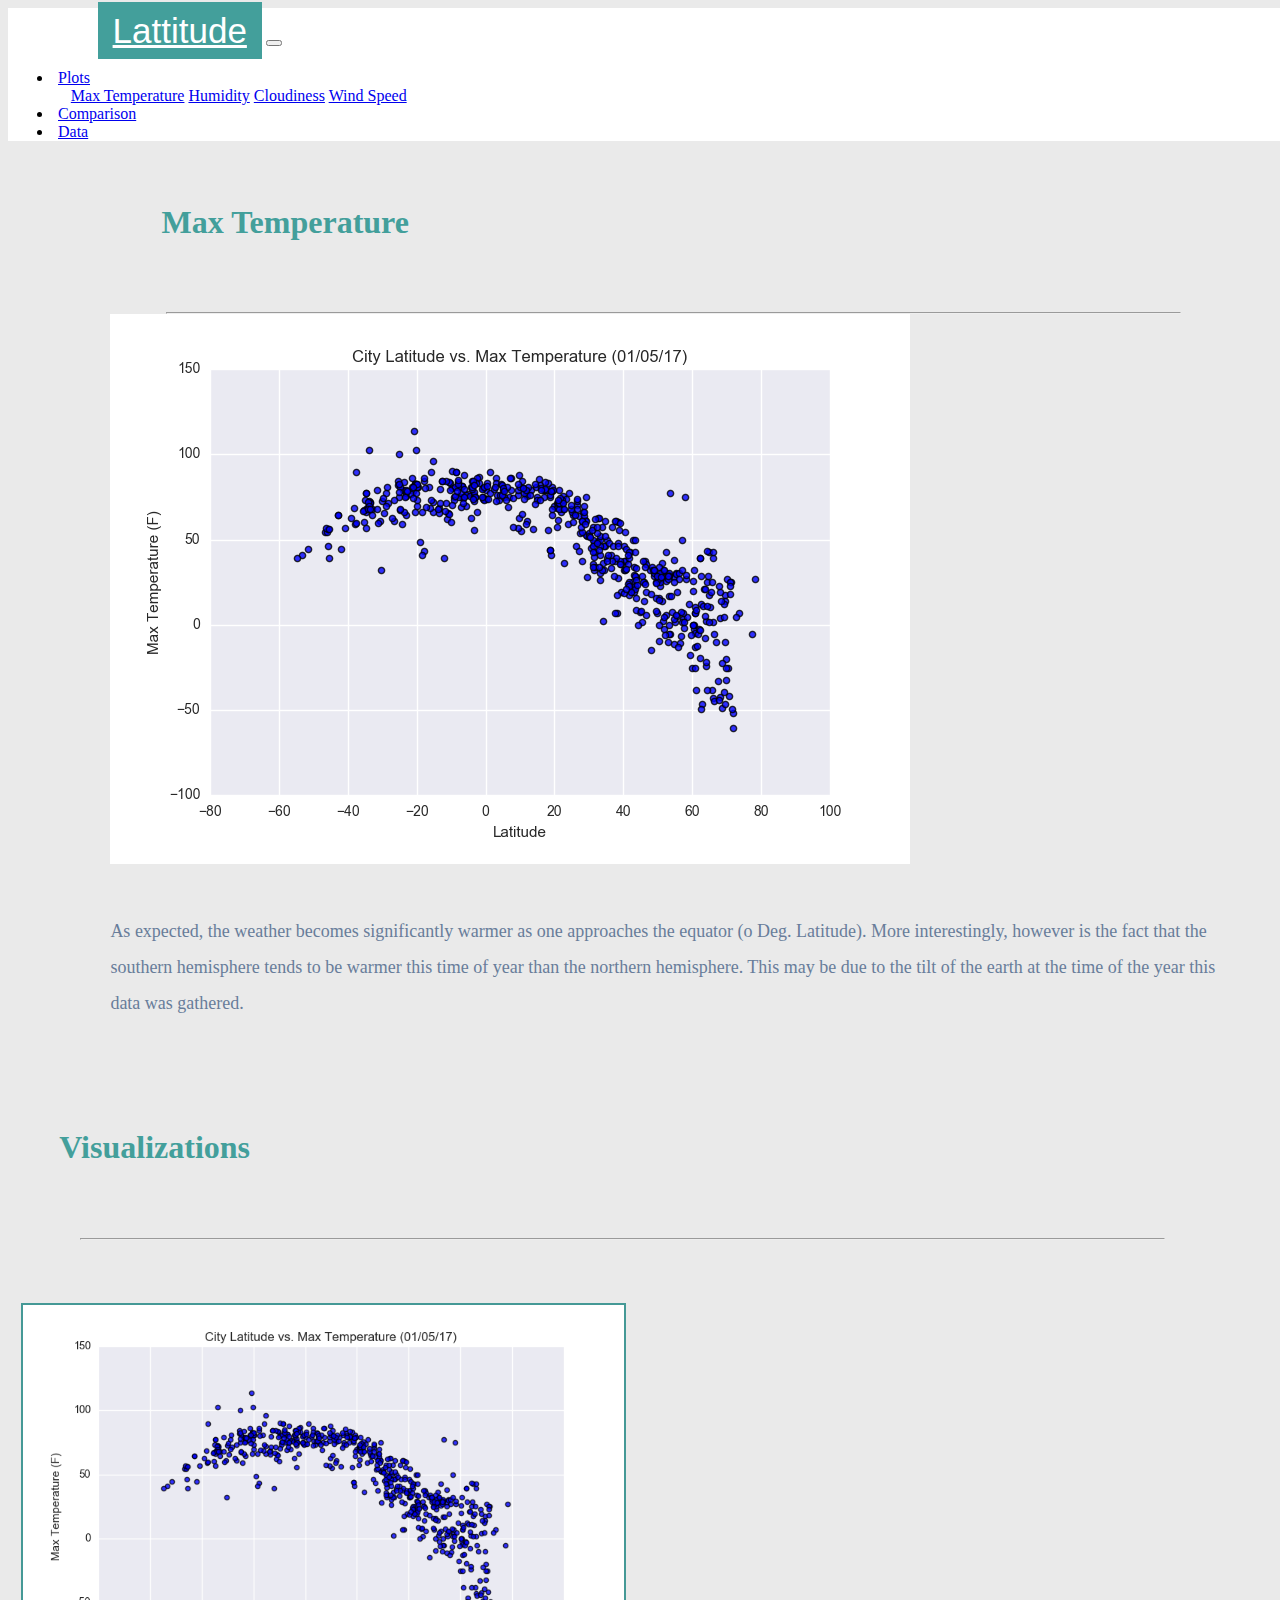
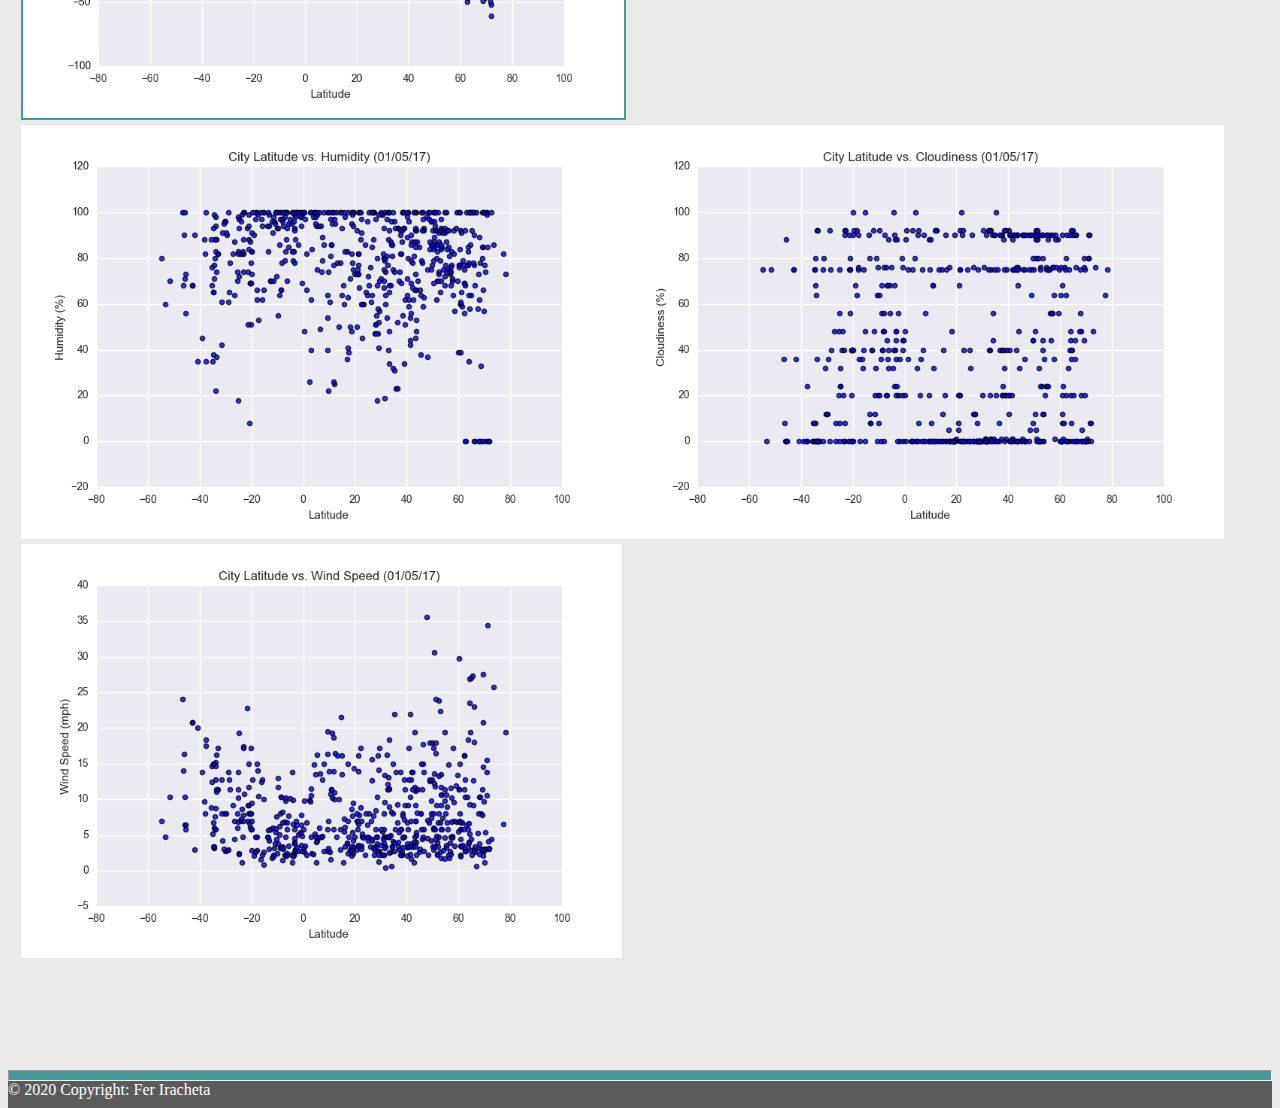
<file: WebVisualizations/Max_temp.html>
<!DOCTYPE html>
<html lang="en">
  <head>
    <!-- Required meta tags -->
    <meta charset="utf-8" />
    <meta
      name="viewport"
      content="width=device-width, initial-scale=1, shrink-to-fit=no"
    />

    <!-- Bootstrap CSS -->
    <link
      rel="stylesheet"
      href="https://stackpath.bootstrapcdn.com/bootstrap/4.5.0/css/bootstrap.min.css"
      integrity="sha384-9aIt2nRpC12Uk9gS9baDl411NQApFmC26EwAOH8WgZl5MYYxFfc+NcPb1dKGj7Sk"
      crossorigin="anonymous"
    />
    <link rel="stylesheet" href="style.css" />

    <title>Max Temperature</title>
  </head>
<div class="content">
  <body>
    <div class="container-fullwidth">
      <nav
        class="navbar navbar-expand-lg navbar-light"
        style="background-color: white;"
      >
        <a class="navbar-brand" href="../index.html">Lattitude</a>

        <button
          class="navbar-toggler"
          type="button"
          data-toggle="collapse"
          data-target="#navbarSupportedContent"
        >
          <span class="navbar-toggler-icon"> </span>
        </button>

        <div class="collapse navbar-collapse" id="navbarSupportedContent">
          <ul class="navbar-nav ml-auto">
            <li class="nav-item dropdown">
              <a
                class="nav-link dropdown-toggle"
                href="#"
                id="navbarDropdown"
                data-toggle="dropdown"
              >
                Plots
              </a>
              <div class="dropdown-menu">
                <a class="dropdown-item" href="Max_temp.html"
                  >Max Temperature</a
                >
                <a class="dropdown-item" href="humidity.html">Humidity</a>
                <a class="dropdown-item" href="cloudiness.html">Cloudiness</a>
                <a class="dropdown-item" href="wind_speed.html">Wind Speed</a>
              </div>
            </li>
            <li class="nav-item">
              <a class="nav-link" href="comparison.html#">Comparison</a>
            </li>
            <li class="nav-item">
              <a class="nav-link" href="data.html">Data</a>
            </li>
          </ul>
        </div>
      </nav>
    </div>

    <div class="container-fluid">
      <div class="row">
        <div class="col-md-8">
          <div class="card">
            <div class="card-body text-center"></div>
            <h5 class="card-title">Max Temperature</h5>
            <hr style="width: 90%; margin: auto;" />
            <img
                src="Resources/assets/Fig1.png"
                class="img-fluid"
                alt="City Latitude vs. Max Temp"
                style="max-width: 100%;"
              />
            <p class="card-text">
              As expected, the weather becomes significantly warmer as one
              approaches the equator (o Deg. Latitude). More interestingly,
              however is the fact that the southern hemisphere tends to be
              warmer this time of year than the northern hemisphere. This may be
              due to the tilt of the earth at the time of the year this data was
              gathered. <br />
            </p>
          </div>
        </div>

        <div class="col-md-4">
          <div class="card">
            <div class="card-body text-center"></div>
            <h5 class="card-title">Visualizations</h5>
            <hr style="width: 90%; margin: auto;" />
            <p class="card-text">
              <a href="Max_temp.html"
                ><img style="border-width: 2px;
                border-style: solid;
                border-color: rgb(69, 153, 150);"
                  src="Resources/assets/Fig1.png"
                  alt=""
                  class="img-fluid" /></a
              ><a href="humidity.html"
                ><img
                  src="Resources/assets/Fig2.png"
                  alt=""
                  class="img-fluid" /></a
              ><a href="cloudiness.html"
                ><img
                  src="Resources/assets/Fig3.png"
                  alt=""
                  class="img-fluid" /></a
              ><a href="wind_speed.html"
                ><img src="Resources/assets/Fig4.png" alt="" class="img-fluid"
              /></a>
            </p>
          </div>
        </div>
      </div>
    </div>
  </div>
<div class="footer">
    <div class="container-fullwidth">
      <footer class="page-footer">
        <hr style="background-color: rgb(69, 153, 150);" height="" />
        <div class="footer text-center">
          © 2020 Copyright: Fer Iracheta
        </div>
      </footer>
    </div>
  </div>

    <!-- Optional JavaScript -->
    <!-- jQuery first, then Popper.js, then Bootstrap JS -->
    <script
      src="https://code.jquery.com/jquery-3.5.1.slim.min.js"
      integrity="sha384-DfXdz2htPH0lsSSs5nCTpuj/zy4C+OGpamoFVy38MVBnE+IbbVYUew+OrCXaRkfj"
      crossorigin="anonymous"
    ></script>
    <script
      src="https://cdn.jsdelivr.net/npm/popper.js@1.16.0/dist/umd/popper.min.js"
      integrity="sha384-Q6E9RHvbIyZFJoft+2mJbHaEWldlvI9IOYy5n3zV9zzTtmI3UksdQRVvoxMfooAo"
      crossorigin="anonymous"
    ></script>
    <script
      src="https://stackpath.bootstrapcdn.com/bootstrap/4.5.0/js/bootstrap.min.js"
      integrity="sha384-OgVRvuATP1z7JjHLkuOU7Xw704+h835Lr+6QL9UvYjZE3Ipu6Tp75j7Bh/kR0JKI"
      crossorigin="anonymous"
    ></script>
  </body>
</html>
</file>
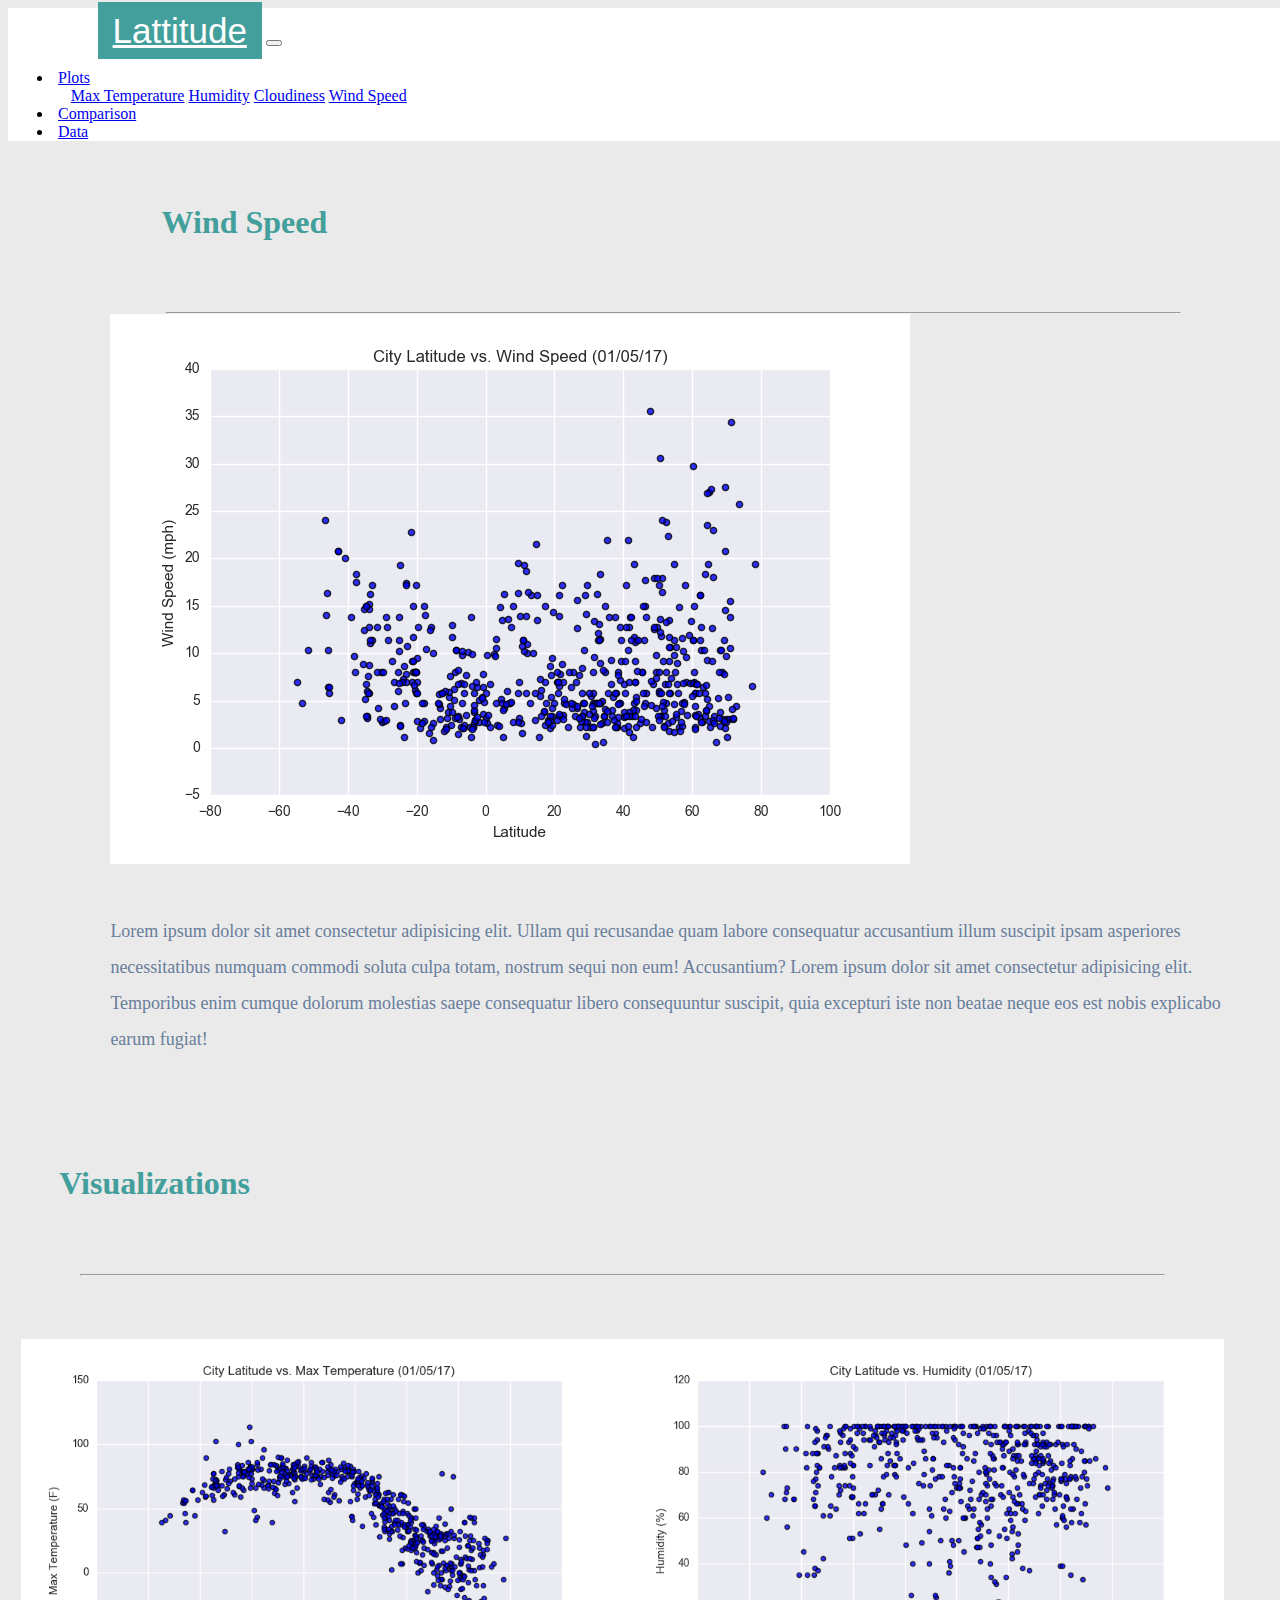
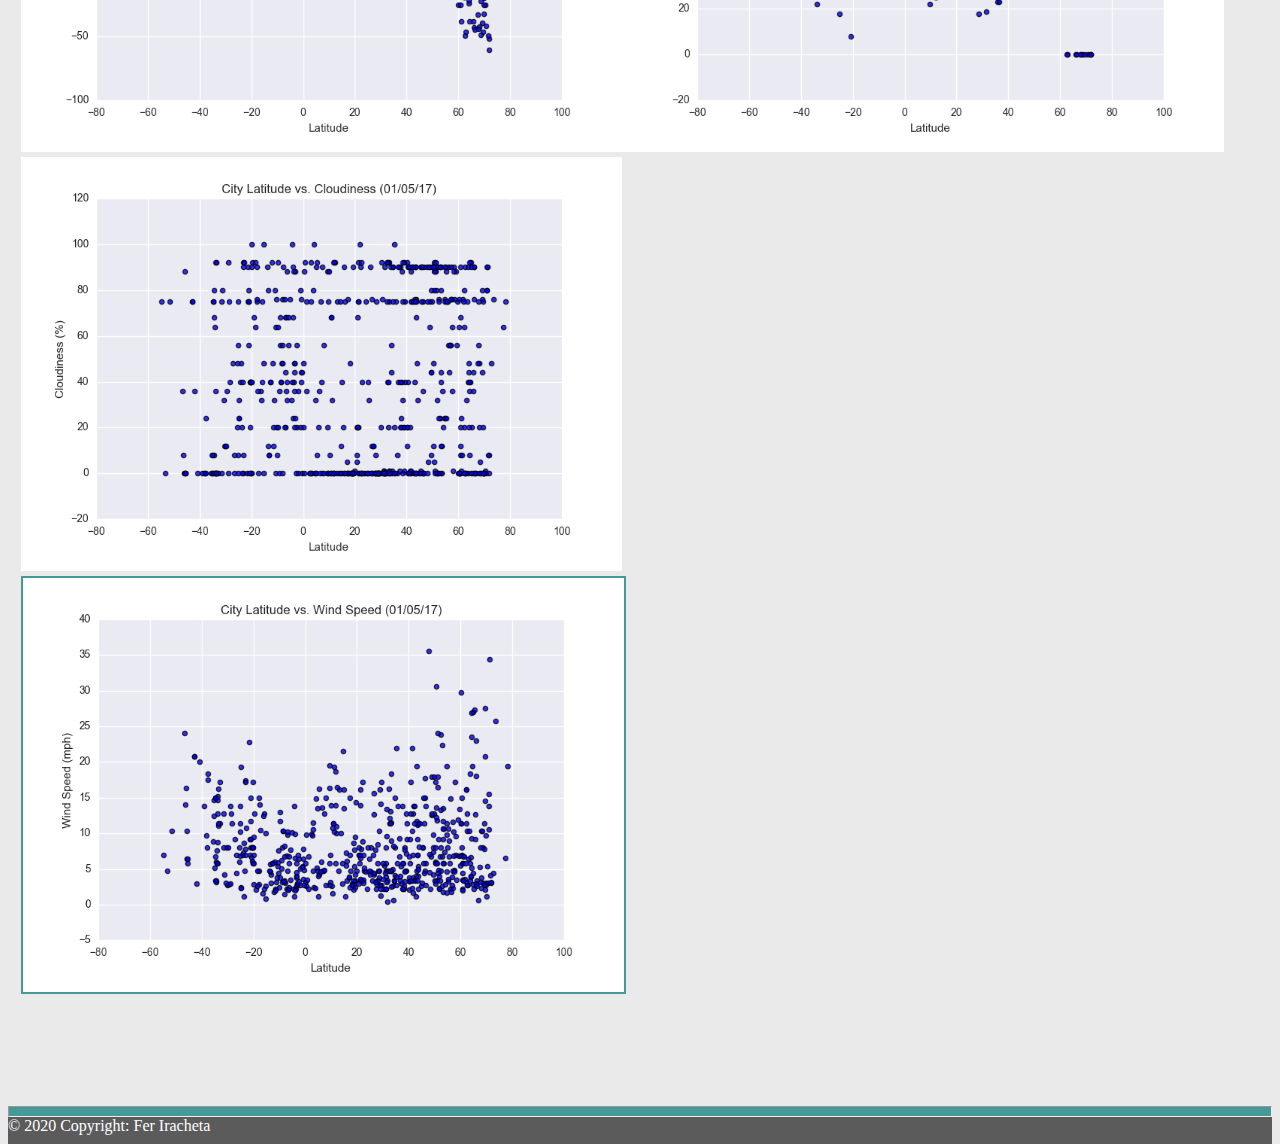
<file: WebVisualizations/wind_speed.html>
<!DOCTYPE html>
<html lang="en">
  <head>
    <!-- Required meta tags -->
    <meta charset="utf-8" />
    <meta
      name="viewport"
      content="width=device-width, initial-scale=1, shrink-to-fit=no"
    />

    <!-- Bootstrap CSS -->
    <link
      rel="stylesheet"
      href="https://stackpath.bootstrapcdn.com/bootstrap/4.5.0/css/bootstrap.min.css"
      integrity="sha384-9aIt2nRpC12Uk9gS9baDl411NQApFmC26EwAOH8WgZl5MYYxFfc+NcPb1dKGj7Sk"
      crossorigin="anonymous"
    />
    <link rel="stylesheet" href="style.css" />

    <title>Wind Speed</title>
  </head>
<div class="content">
  <body>
    <div class="container-fullwidth">
      <nav
        class="navbar navbar-expand-lg navbar-light"
        style="background-color: white;"
      >
        <a class="navbar-brand" href="../index.html">Lattitude</a>

        <button
          class="navbar-toggler"
          type="button"
          data-toggle="collapse"
          data-target="#navbarSupportedContent"
        >
          <span class="navbar-toggler-icon"> </span>
        </button>

        <div class="collapse navbar-collapse" id="navbarSupportedContent">
          <ul class="navbar-nav ml-auto">
            <li class="nav-item dropdown">
              <a
                class="nav-link dropdown-toggle"
                href="#"
                id="navbarDropdown"
                data-toggle="dropdown"
              >
                Plots
              </a>
              <div class="dropdown-menu">
                <a class="dropdown-item" href="Max_temp.html"
                  >Max Temperature</a
                >
                <a class="dropdown-item" href="humidity.html">Humidity</a>
                <a class="dropdown-item" href="cloudiness.html">Cloudiness</a>
                <a class="dropdown-item" href="wind_speed.html">Wind Speed</a>
              </div>
            </li>
            <li class="nav-item">
              <a class="nav-link" href="comparison.html#">Comparison</a>
            </li>
            <li class="nav-item">
              <a class="nav-link" href="data.html">Data</a>
            </li>
          </ul>
        </div>
      </nav>
    </div>

    <div class="container-fluid">
      <div class="row">
        <div class="col-md-8">
          <div class="card">
            <div class="card-body text-center"></div>
            <h5 class="card-title">Wind Speed</h5>
            <hr style="width: 90%; margin: auto;" />
            <img
                src="Resources/assets/Fig4.png"
                class="img-fluid"
                alt="City Latitude vs. Max Temp"
                style="max-width: 100%;"
              />
            <p class="card-text">
              Lorem ipsum dolor sit amet consectetur adipisicing elit. Ullam qui recusandae quam labore consequatur accusantium illum suscipit ipsam asperiores necessitatibus numquam commodi soluta culpa totam, nostrum sequi non eum! Accusantium? Lorem ipsum dolor sit amet consectetur adipisicing elit. Temporibus enim cumque dolorum molestias saepe consequatur libero consequuntur suscipit, quia excepturi iste non beatae neque eos est nobis explicabo earum fugiat! <br />
            </p>
          </div>
        </div>

        <div class="col-md-4">
          <div class="card">
            <div class="card-body text-center"></div>
            <h5 class="card-title">Visualizations</h5>
            <hr style="width: 90%; margin: auto;" />
            <p class="card-text">
              <a href="Max_temp.html"
                ><img 
                  src="Resources/assets/Fig1.png"
                  alt=""
                  class="img-fluid" /></a
                  <a href="Max_temp.html"
                  ><img 
                    src="Resources/assets/Fig2.png"
                    alt=""
                    class="img-fluid" /></a
              ><a href="cloudiness.html"
                ><img
                  src="Resources/assets/Fig3.png"
                  alt=""
                  class="img-fluid" /></a
              ><a href="wind_speed.html"
                ><img 
                style="border-width: 2px;
                  border-style: solid;
                  border-color: rgb(69, 153, 150);"
                  src="Resources/assets/Fig4.png" alt="" class="img-fluid"
              /></a>
            </p>
          </div>
        </div>
      </div>
    </div>
  </div>
<div class="footer">
    <div class="container-fullwidth">
      <footer class="page-footer">
        <hr style="background-color: rgb(69, 153, 150);" height="" />
        <div class="footer text-center">
          © 2020 Copyright: Fer Iracheta
        </div>
      </footer>
    </div>
  </div>

    <!-- Optional JavaScript -->
    <!-- jQuery first, then Popper.js, then Bootstrap JS -->
    <script
      src="https://code.jquery.com/jquery-3.5.1.slim.min.js"
      integrity="sha384-DfXdz2htPH0lsSSs5nCTpuj/zy4C+OGpamoFVy38MVBnE+IbbVYUew+OrCXaRkfj"
      crossorigin="anonymous"
    ></script>
    <script
      src="https://cdn.jsdelivr.net/npm/popper.js@1.16.0/dist/umd/popper.min.js"
      integrity="sha384-Q6E9RHvbIyZFJoft+2mJbHaEWldlvI9IOYy5n3zV9zzTtmI3UksdQRVvoxMfooAo"
      crossorigin="anonymous"
    ></script>
    <script
      src="https://stackpath.bootstrapcdn.com/bootstrap/4.5.0/js/bootstrap.min.js"
      integrity="sha384-OgVRvuATP1z7JjHLkuOU7Xw704+h835Lr+6QL9UvYjZE3Ipu6Tp75j7Bh/kR0JKI"
      crossorigin="anonymous"
    ></script>
  </body>
</html>
</file>
<file: WebVisualizations/style.css>
.navbar{
    padding: 0;
}

.navbar-light .navbar-brand {
    color: white;
    padding-left: 15px;
    padding-right: 15px;
    padding-bottom: 1vh;
    padding-top: 1vh;
    font-size: 35px;
    margin-left: 7vw;
    height: 100%;
    background-color: rgb(67, 159, 155);
    line-height: 5vh;
    font-family: Arial, Helvetica, sans-serif;
    
}

.dropdown-menu{
    padding-left: 1vw;
}

.navbar-toggler{
    margin-right: 3vw;
}

.navbar-light .nav-item{
    margin-left: 5px;
    margin-right: 5px;
    padding-left: 5px;
    padding-right: 3vw;
}

.navbar-brand,
.navbar-nav li a {
    /* line-height: 70px; */
    height: 3vh;
    padding: 0;
}
/* Como lo centro con CSS */
/* hr {
    width:90%;
    margin: auto;

    
} */

.col-md-4{
    padding-right: 4vw;
    /* padding-left: 4vw; */
}

.col-md-8{
    padding-left: 4vw;
    /* padding-right: 4vw; */
}
.col-md-8 .card-title{
    font-size: xx-large;
    color:  rgb(67, 159, 155);
    padding-top: 1vh;
    padding-bottom: 2vh;
    font-weight: bold;
}

.col-md-8 .card-text{
    padding-bottom: 5vh;
    font-size: 18px;
    line-height: 2;
    color: rgb(104, 125, 154) ;
}

.col-md-8 .card{
    margin-top: 6vh;
    padding-left: 4vw;
    padding-right: 4vw;
    padding-bottom: 0;
}

.col-md-4 .card-title{
    font-size: xx-large;
    color:  rgb(67, 159, 155);
    padding-top: 1vh;
    padding-bottom: 2vh;
    padding-left: 3vw;
    font-weight: bold;
}

.col-md-4 .card{
    margin-top: 6vh;
    padding-left: 1vw;
    padding-right: 1vw;
}

.col-md-4 .card-text{
    padding-top: 5vh;
    padding-bottom: 5vh;
}

.col-md-12{
    padding-left: 4vw;
    padding-right: 4vw;
}
.col-md-12 .card-title{
    font-size: xx-large;
    color:  rgb(67, 159, 155);
    padding-top: 1vh;
    padding-bottom: 2vh;
    font-weight: bold;
}

.col-md-12 .card-text{
    padding-top: 5vh;
    padding-bottom: 5vh;
    font-size: 18px;
    line-height: 2;
    color: rgb(104, 125, 154) ;
}

.col-md-12 .card{
    margin-top: 4vw;
    padding-left: 4vw;
    padding-right: 4vw;
}

.col-md-12 .card-text{
    padding-top: 4vh;


}

.card-title{
    font-size: xx-large;
    color:  rgb(67, 159, 155);
    padding-bottom: 2vh;
    font-weight: bold;
    padding-left: 4vw;
    padding-top: 5vh ;
}

.col-lg-6 .card-title{
    font-size: xx-large;
    color:  rgb(67, 159, 155);
    padding-bottom: 2vh;
    font-weight: bold;
    text-align: center;
}
.card p{
    padding-top: 3vh;
    font-size: 18px;
    color: rgb(104, 125, 154) ;
    margin-bottom: 0vh;
    /* padding-left: 5vw ; */
}
.card-body{
    padding-top: 0;
}
.card {
    border: transparent;
    margin-top: 6vh;
    padding-bottom: 6vh;
    
}

.table-responsive-md{
    padding-right: 5vw;
    padding-left:  5vw; ;
}
/* body > div.container > div > p
.col-lg-6 .p{
    padding-left: 80vw;
} */

.col{
    padding-left: 4vw;
    padding-right: 4vw;
    background-color: white;
}


.col .card-text{
    padding-top: 5vh;
    padding-bottom: 5vh;
    font-size: 18px;
    line-height: 2;
    color: rgb(104, 125, 154) ;
}

.col .card{
    margin-top: 4vw;
    padding-left: 4vw;
    padding-right: 4vw;
}

.col-md-12 .card-text{
    padding-top: 4vh;

}

.float-left{
    max-width: 40%;;
    border: 0;

}

.img-fluid {
    max-width: 50%;
    height: auto;
  }

.footer {
    background-color:rgb(91, 91, 91);
    color: white;
    /* color: white; */
    /* position: relative; */
    /* bottom: 0; */

    
}
.fixed-bottom hr{
    background-color:rgb(69, 153, 150);
    height: 1vh;
    margin-bottom: 0em;

}

.page-footer hr{
    background-color:rgb(69, 153, 150);
    height: 1vh;
    margin-bottom: 0em;

}


body {
    background-color: rgb(234, 234, 234);
    height: 100vh;
  }

.content{
    width: 100vw;
    min-height: 95vh;
}

.footer{
    bottom: 0;
    height: 3vh;
}

html {
    height: 100vh;
    position: relative;
    min-height: 100%;
}

@media (max-width: 770px) {
    .col-md-4 {
      padding-right:2vw;
      padding-left: 2vw;
    }

    .img-fluid {
        max-width: 70%;
        height: auto;
      }
    
    
    .col-md-8{
        padding-left: 2vw;
        padding-right: 2vw;
    }
    /* .col-md-8 .card-title{
        font-size: xx-large;
    }
    
    
    .col-md-4 .card-title{
        font-size: xx-large;
} */

/* @media (max-width: 910px) {
    .col-md-8 .card-title{
        font-size: large;
    }
    
    
    .col-md-4 .card-title{
        font-size: large;
} */

/* Cambiar el padding con breaking point÷ */
/* cambiar breakout point para mnadar bajo la sgunda col */
/* paading para cuando estan una sobre otra */
/* Hay probema si cuando se reducen son las 4 en linea? */
/* seleccionar solo los titulos de las graficas– */

/* Revisar media quieries para que y como reducri tamaño titulos cuanod se hace pequÑo en index */
/* hacer imagen de index mas grande al empeque˜eser */
</file>
